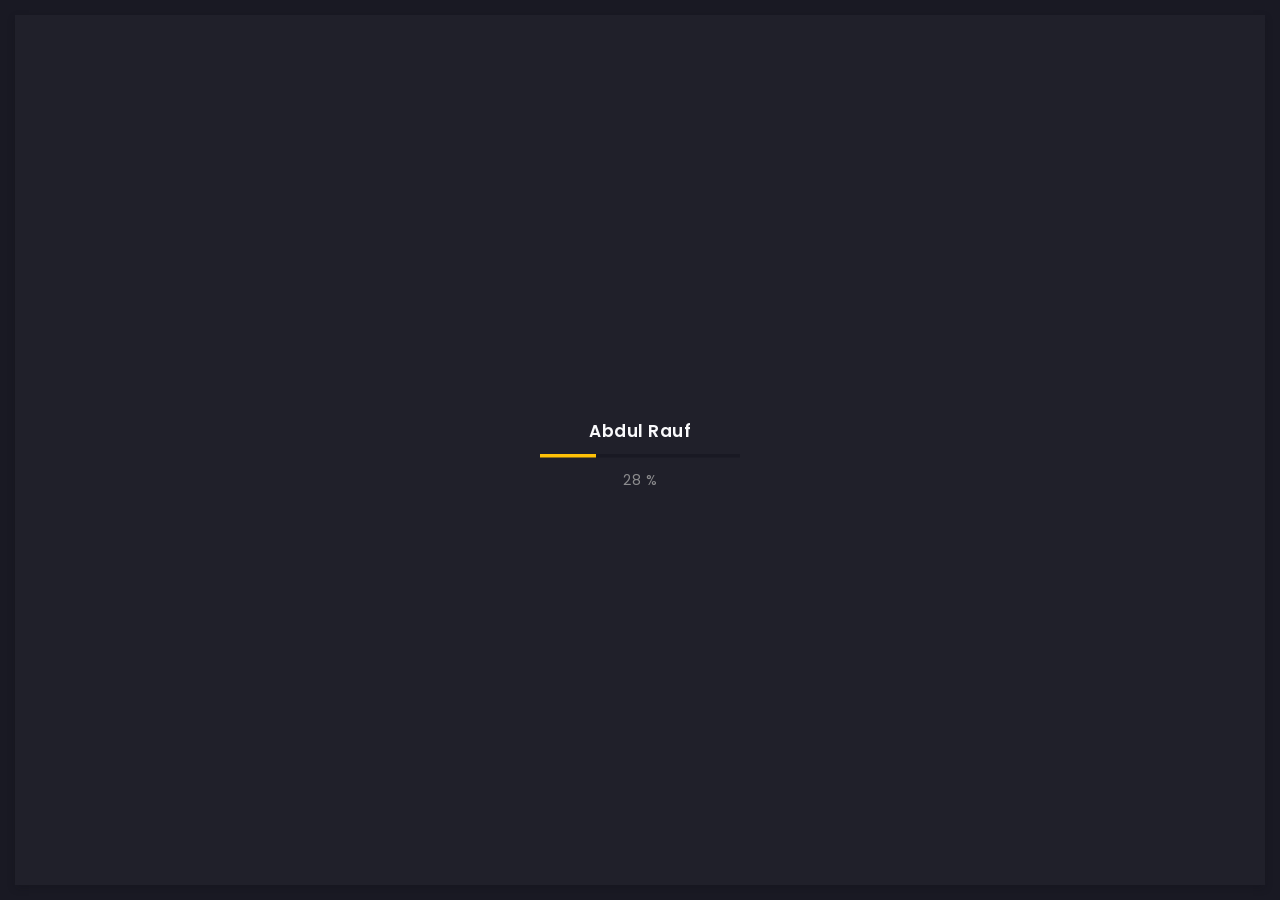
<file: index.html>
<!doctype html>
<html lang="zxx">

<head>
    <!-- Required meta tags -->
    <meta charset="utf-8">
    <meta name="viewport" content="width=device-width, initial-scale=1, shrink-to-fit=no">
    <!-- color of address bar in mobile browser -->
    <meta name="theme-color" content="#2B2B35">
    <!-- favicon  -->
    <link rel="shortcut icon" href="img/mypic.png" type="image/x-icon">
    <!-- bootstrap css -->
    <link rel="stylesheet" href="css/plugins/bootstrap.min.css">
    <!-- font awesome css -->
    <link rel="stylesheet" href="css/plugins/font-awesome.min.css">
    <!-- swiper css -->
    <link rel="stylesheet" href="css/plugins/swiper.min.css">
    <!-- fancybox css -->
    <link rel="stylesheet" href="css/plugins/fancybox.min.css">
    <!-- main css -->
    <link rel="stylesheet" href="css/style.css">

    <title>Abdul Rauf</title>
</head>

<body>

    <!-- app -->
    <div class="art-app art-app-onepage">

        <!-- mobile top bar -->
        <div class="art-mobile-top-bar"></div>

        <!-- app wrapper -->
        <div class="art-app-wrapper">

            <!-- app container end -->
            <div class="art-app-container">

                <!-- info bar -->
                <div class="art-info-bar">

                    <!-- menu bar frame -->
                    <div class="art-info-bar-frame">

                        <!-- info bar header -->
                        <div class="art-info-bar-header">
                            <!-- info bar button -->
                            <div class="art-info-bar-btn">
                                <!-- icon -->
                                <i class="fas fa-ellipsis-v"></i>
                            </div>
                            <!-- info bar button end -->
                        </div>
                        <!-- info bar header end -->

                        <!-- info bar header -->
                        <div class="art-header">
                            <!-- avatar -->
                            <div class="art-avatar">
                                <a data-fancybox="avatar" data-no-swup href="img/face-1.jpg" class="art-avatar-curtain">
                                    <img src="img/face-1.jpg" alt="avatar">
                                    <i class="fas fa-expand"></i>
                                </a>
                                <!-- available -->
                                <div class="art-lamp-light">
                                    <!-- add class 'art-not-available' if not available-->
                                    <div class="art-available-lamp"></div>
                                </div>
                            </div>
                            <!-- avatar end -->
                            <!-- name -->
                            <h5 class="art-name mb-10">Abdul Rauf</h5>
                            <!-- post -->
                            <div class="art-sm-text">MERN Stack Deweloper <br></div>
                        </div>
                        <!-- info bar header end -->

                        <!-- scroll frame -->
                        <div id="scrollbar2" class="art-scroll-frame">

                            <!-- info bar about -->
                            <div class="art-table p-15-15">
                                <!-- about text -->
                                <ul>
                                    <!-- country -->
                                    <li>
                                        <h6>Residence:</h6><span>Pakistan</span>
                                    </li>
                                    <!-- city -->
                                    <li>
                                        <h6>City:</h6><span>Karachi</span>
                                    </li>
                                    <!-- age -->
                                    <li>
                                        <h6>Age:</h6><span>22</span>
                                    </li>
                                </ul>
                            </div>
                            <!-- info bar about end -->

                            <!-- divider -->
                            <div class="art-ls-divider"></div>

                            <!-- language skills -->
                            <div class="art-lang-skills p-30-15">

                                <!-- skill -->
                                <div class="art-lang-skills-item">
                                    <div id="circleprog1" class="art-cirkle-progress"></div>
                                    <!-- title -->
                                    <h6>Sindhi</h6>
                                </div>
                                <!-- skill end -->

                                <!-- skill -->
                                <div class="art-lang-skills-item">
                                    <div id="circleprog2" class="art-cirkle-progress"></div>
                                    <!-- title -->
                                    <h6>English</h6>
                                </div>
                                <!-- skill end -->

                                <!-- skill -->
                                <div class="art-lang-skills-item">
                                    <div id="circleprog3" class="art-cirkle-progress"></div>
                                    <!-- title -->
                                    <h6>Urdu</h6>
                                </div>
                                <!-- skill end -->

                            </div>
                            <!-- language skills end -->

                            <!-- divider -->
                            <div class="art-ls-divider"></div>

                            <!-- hard skills -->
                            <div class="art-hard-skills p-30-15">

                                <!-- skill -->
                                <div class="art-hard-skills-item">
                                    <div class="art-skill-heading">
                                        <!-- title -->
                                        <h6>NODE JS</h6>
                                    </div>
                                    <!-- progressbar frame -->
                                    <div class="art-line-progress">
                                        <!-- progressbar -->
                                        <div id="lineprog1"></div>
                                    </div>
                                    <!-- progressbar frame end -->
                                </div>
                                <!-- skill end -->

                                <!-- skill -->
                                <div class="art-hard-skills-item">
                                    <div class="art-skill-heading">
                                        <!-- title -->
                                        <h6>React JS</h6>
                                    </div>
                                    <!-- progressbar frame -->
                                    <div class="art-line-progress">
                                        <!-- progressbar -->
                                        <div id="lineprog2"></div>
                                    </div>
                                    <!-- progressbar frame end -->
                                </div>
                                <!-- skill end -->

                                <!-- skill -->
                                <div class="art-hard-skills-item">
                                    <div class="art-skill-heading">
                                        <!-- title -->
                                        <h6>Javascript</h6>
                                    </div>
                                    <!-- progressbar frame -->
                                    <div class="art-line-progress">
                                        <!-- progressbar -->
                                        <div id="lineprog3"></div>
                                    </div>
                                    <!-- progressbar frame end -->
                                </div>
                                <!-- skill end -->

                                <!-- skill -->
                                <div class="art-hard-skills-item">
                                    <div class="art-skill-heading">
                                        <!-- title -->
                                        <h6>MongoDB</h6>
                                    </div>
                                    <!-- progressbar frame -->
                                    <div class="art-line-progress">
                                        <!-- progressbar -->
                                        <div id="lineprog4"></div>
                                    </div>
                                    <!-- progressbar frame end -->
                                </div>
                                <!-- skill end -->

                                <!-- skill -->
                                <div class="art-hard-skills-item">
                                    <div class="art-skill-heading">
                                        <!-- title -->
                                        <h6>Express JS</h6>
                                    </div>
                                    <!-- progressbar frame -->
                                    <div class="art-line-progress">
                                        <!-- progressbar -->
                                        <div id="lineprog5"></div>
                                    </div>
                                    <!-- progressbar frame end -->
                                </div>
                                <!-- skill end -->

                            </div>
                            <!-- language skills end -->

                            <!-- divider -->
                            <div class="art-ls-divider"></div>

                            <!-- divider -->
                            <div class="art-ls-divider"></div>

                            <!-- links frame -->
                            <div class="art-links-frame p-15-15">

                                <!-- download cv button -->
                                <a href="files/cv.txt" class="art-link" download data-no-swup>Download cv <i class="fas fa-download"></i></a>

                            </div>
                            <!-- links frame end -->

                        </div>
                        <!-- scroll frame end -->

                        <!-- sidebar social -->
                        <div class="art-ls-social">
                            <!-- social link -->
                            <a href="https://www.linkedin.com/in/abdul-rauf-64a37020a/" target="_blank"><i class="fab fa-linkedin-in"></i></a>
                            <!-- social link -->
                            <a href="https://github.com/Raufnarejo505" target="_blank"><i class="fab fa-github"></i></a>
                            <!-- social link -->
                            <a href="#." target="_blank"><i class="fab fa-twitter"></i></a>
                        </div>
                        <!-- sidebar social end -->

                    </div>
                    <!-- menu bar frame end -->

                </div>
                <!-- info bar end -->

                <!-- content -->
                <div class="art-content">

                    <!-- curtain -->
                    <div class="art-curtain"></div>

                    <!-- top background -->
                    <div class="art-top-bg" style="background-image: url(img/bg.jpg)">
                        <!-- overlay -->
                        <div class="art-top-bg-overlay"></div>
                        <!-- overlay end -->
                    </div>
                    <!-- top background end -->

                    <!-- swup container -->
                    <div class="transition-fade" id="swup">

                        <!-- scroll frame -->
                        <div id="scrollbar" class="art-scroll-frame">

                            <!-- container -->
                            <div class="container-fluid">

                                <!-- row -->
                                <div class="row p-60-0 p-lg-30-0 p-md-15-0">
                                    <!-- col -->
                                    <div class="col-lg-12">

                                        <!-- banner -->
                                        <div class="art-a art-banner" style="background-image: url(img/bg.jpg)">
                                            <!-- banner back -->
                                            <div class="art-banner-back"></div>
                                            <!-- banner dec -->
                                            <div class="art-banner-dec"></div>
                                            <!-- banner overlay -->
                                            <div class="art-banner-overlay">
                                                <!-- main title -->
                                                <div class="art-banner-title">
                                                    <!-- title -->
                                                    <h1 class="mb-15">Passionate MERN-stack developer<br>delivering user-focused solutions.</h1>
                                                    <!-- suptitle -->
                                                    <br><br>
                                                    <div class="art-lg-text art-code mb-25">&lt;<i>code</i>&gt; I build <span class="txt-rotate" data-period="2000" data-rotate='[ "web interfaces.", "full-stack applications.", "REST apis.", "desktop applications." ]'></span>&lt;/<i>code</i>&gt;</div>

                                                </div>
                                                <!-- main title end -->
                                                <!-- photo -->
                                                <!-- <img src="img/face-2.png" class="art-banner-photo" alt="Your Name"> -->
                                            </div>
                                            <!-- banner overlay end -->
                                        </div>
                                        <!-- banner end -->

                                    </div>
                                    <!-- col end -->
                                </div>
                                <!-- row end -->

                                <br>
                            </div>
                            <!-- container end -->


                            <!-- container -->
                            <div id="sevice" class="container-fluid">

                                <!-- row -->
                                <div class="row">

                                    <!-- col -->
                                    <div class="col-lg-12">

                                        <!-- section title -->
                                        <div class="art-section-title">
                                            <!-- title frame -->
                                            <div class="art-title-frame">
                                                <!-- title -->
                                                <h4>My Services</h4>
                                            </div>
                                            <!-- title frame end -->
                                        </div>
                                        <!-- section title end -->

                                    </div>
                                    <!-- col end -->

                                    <!-- col -->
                                    <div class="col-lg-4 col-md-6">

                                        <!-- service -->
                                        <div class="art-a art-service-icon-box">
                                            <!-- service content -->
                                            <div class="art-service-ib-content">
                                                <!-- title -->
                                                <h5 class="mb-15">Web Development</h5>
                                                <!-- text -->
                                                <div class="mb-15">I am a skilled web developer offering end-to-end web development services. With expertise in both front-end and back-end development, I create visually appealing, responsive, and dynamic websites and web
                                                    applications. I specialize in e-commerce website development, custom web application development, and website optimization for search engines. </div>
                                                <!-- button -->
                                                <div class="art-buttons-frame"><a href="https://www.upwork.com/workwith/abdulr497" target="_blank" class="art-link art-color-link art-w-chevron">Order now</a></div>
                                            </div>
                                            <!-- service content end -->
                                        </div>
                                        <!-- service end -->

                                    </div>
                                    <!-- col end -->

                                    <!-- col -->
                                    <div class="col-lg-4 col-md-6">

                                        <!-- service -->
                                        <div class="art-a art-service-icon-box">
                                            <!-- service content -->
                                            <div class="art-service-ib-content">
                                                <!-- title -->
                                                <h5 class="mb-15">API integration</h5>
                                                <!-- text -->
                                                <div class="mb-15">I am a skilled API integration expert offering top-notch services to help businesses streamline their operations and improve their user experiences. I specialize in integrating various APIs, including payment
                                                    gateways, social media, email marketing, and more, with existing web or mobile applications.</div>
                                                <!-- button -->
                                                <div class="art-buttons-frame"><a href="https://www.upwork.com/workwith/abdulr497" target="_blank" class="art-link art-color-link art-w-chevron">Order now</a></div>
                                            </div>
                                            <!-- service content end -->
                                        </div>
                                        <!-- service end -->

                                    </div>
                                    <!-- col end -->

                                    <!-- col -->
                                    <div class="col-lg-4 col-md-6">

                                        <!-- service -->
                                        <div class="art-a art-service-icon-box">
                                            <!-- service content -->
                                            <div class="art-service-ib-content">
                                                <!-- title -->
                                                <h5 class="mb-15">E-commerce solutions</h5>
                                                <!-- text -->
                                                <div class="mb-15">I am an experienced e-commerce solutions provider offering end-to-end services to help businesses establish and grow their online presence. With expertise in popular e-commerce platforms such as Shopify,
                                                    WooCommerce, and Magento, I can create customized solutions tailored to your specific business needs. </div>
                                                <!-- button -->
                                                <div class="art-buttons-frame"><a href="https://www.upwork.com/workwith/abdulr497" target="_blank" class="art-link art-color-link art-w-chevron">Order now</a></div>
                                            </div>
                                            <!-- service content end -->
                                        </div>
                                        <!-- service end -->

                                    </div>
                                    <!-- col end -->

                                    <!-- col -->
                                    <div class="col-lg-4 col-md-6">

                                        <!-- service -->
                                        <div class="art-a art-service-icon-box">
                                            <!-- service content -->
                                            <div class="art-service-ib-content">
                                                <!-- title -->
                                                <h5 class="mb-15">Database management</h5>
                                                <!-- text -->
                                                <div class="mb-15">I am a skilled database management expert offering top-notch services to help businesses manage their data efficiently and effectively. With expertise in popular database management systems such as MySQL,
                                                    Oracle, and SQL Server, I can provide customized solutions tailored to your specific business needs.</div>
                                                <!-- button -->
                                                <div class="art-buttons-frame"><a href="https://www.upwork.com/workwith/abdulr497" target="_blank" class="art-link art-color-link art-w-chevron">Order now</a></div>
                                            </div>
                                            <!-- service content end -->
                                        </div>
                                        <!-- service end -->

                                    </div>
                                    <!-- col end -->

                                    <!-- col -->
                                    <div class="col-lg-4 col-md-6">

                                        <!-- service -->
                                        <div class="art-a art-service-icon-box">
                                            <!-- service content -->
                                            <div class="art-service-ib-content">
                                                <!-- title -->
                                                <h5 class="mb-15">Content Writing</h5>
                                                <!-- text -->
                                                <div class="mb-15">I am a skilled content writer offering high-quality content writing services to businesses and individuals. With a focus on SEO optimization and engaging storytelling, I create content that resonates with
                                                    your audience and drives traffic to your website. </div>
                                                <!-- button -->
                                                <div class="art-buttons-frame"><a href="https://www.upwork.com/workwith/abdulr497" target="_blank" class="art-link art-color-link art-w-chevron">Order now</a></div>
                                            </div>
                                            <!-- service content end -->
                                        </div>
                                        <!-- service end -->

                                    </div>
                                    <!-- col end -->

                                </div>
                                <!-- row end -->

                            </div>
                            <!-- container end -->

                            <!-- container -->
                            <div class="container-fluid">

                                <!-- row -->
                                <div class="row p-0-0">

                                    <!-- col -->
                                    <div class="col-lg-12">

                                        <!-- section title -->
                                        <div class="art-section-title">
                                            <!-- title frame -->
                                            <div class="art-title-frame">
                                                <!-- title -->
                                                <h4>Price Plans</h4>
                                            </div>
                                            <!-- title frame end -->
                                        </div>
                                        <!-- section title end -->

                                    </div>
                                    <!-- col end -->

                                    <!-- col -->
                                    <div class="col-lg-4">

                                        <!-- price -->
                                        <div class="art-a art-price">
                                            <!-- price body -->
                                            <div class="art-price-body">
                                                <h5 class="mb-30">Starter Price</h5>
                                                <!-- price cost -->
                                                <div class="art-price-cost">
                                                    <div class="art-number">FREE<sup>*</sup></div>
                                                </div>
                                                <!-- price cost end -->
                                                <!-- price list -->
                                                <ul class="art-price-list">
                                                    <!-- list item -->
                                                    <li>Ui Design</li>
                                                    <!-- list item -->
                                                    <li>Web Development</li>
                                                    <!-- list item -->
                                                    <li class="art-empty-item">Database Management</li>
                                                    <!-- list item -->
                                                    <li class="art-empty-item">Rest API building</li>
                                                    <!-- list item -->
                                                    <li class="art-empty-item">Application Testing</li>
                                                </ul>
                                                <!-- price list end -->
                                                <!-- button -->
                                                <a href="https://www.upwork.com/workwith/abdulr497" target="_blank" class="art-link art-color-link art-w-chevron">Order now</a>
                                                <div class="art-asterisk"><sup>*</sup>Free only when ordering paid services</div>
                                            </div>
                                            <!-- price body end -->
                                        </div>
                                        <!-- price end -->

                                    </div>
                                    <!-- grid -->

                                    <!-- col -->
                                    <div class="col-lg-4">

                                        <!-- price -->
                                        <div class="art-a art-price art-popular-price">
                                            <!-- price body -->
                                            <div class="art-price-body">
                                                <h5 class="mb-30">Hourly payment</h5>
                                                <!-- price cost -->
                                                <div class="art-price-cost">
                                                    <div class="art-number"><span>$</span>50<span>h</span></div>
                                                </div>
                                                <!-- price cost end -->
                                                <!-- price list -->
                                                <ul class="art-price-list">
                                                    <!-- list item -->
                                                    <li>Ui Design</li>
                                                    <!-- list item -->
                                                    <li>Web Development</li>
                                                    <!-- list item -->
                                                    <li>Database Management</li>
                                                    <!-- list item -->
                                                    <li class="art-empty-item">Rest API building</li>
                                                    <!-- list item -->
                                                    <li class="art-empty-item">Application Testing</li>
                                                </ul>
                                                <!-- price list end -->
                                                <!-- button -->
                                                <a href="https://www.upwork.com/workwith/abdulr497" target="_blank" class="art-link art-color-link art-w-chevron">Order now</a>
                                            </div>
                                            <!-- price body end -->
                                        </div>
                                        <!-- price end -->

                                    </div>
                                    <!-- col end -->

                                    <!-- col -->
                                    <div class="col-lg-4">

                                        <!-- price -->
                                        <div class="art-a art-price">
                                            <!-- price body -->
                                            <div class="art-price-body">
                                                <h5 class="mb-30"> Full time</h5>
                                                <!-- price cost -->
                                                <div class="art-price-cost">
                                                    <div class="art-number"><span>$</span>250<span>m</span></div>
                                                </div>
                                                <!-- price cost end -->
                                                <!-- price list -->
                                                <ul class="art-price-list">
                                                    <!-- list item -->
                                                    <li>Web Design</li>
                                                    <!-- list item -->
                                                    <li>Web Development</li>
                                                    <!-- list item -->
                                                    <li>Database Management</li>
                                                    <!-- list item -->
                                                    <li>Rest API building</li>
                                                    <!-- list item -->
                                                    <li>Application Testing</li>
                                                </ul>
                                                <!-- price list end -->
                                                <!-- button -->
                                                <a href="https://www.upwork.com/workwith/abdulr497" target="_blank" class="art-link art-color-link art-w-chevron">Order now</a>
                                            </div>
                                            <!-- price body end -->
                                        </div>
                                        <!-- price end -->

                                    </div>
                                    <!-- col end -->

                                </div>
                                <!-- row end -->

                            </div>
                            <!-- container end -->

                            <!-- container -->
                            <div class="container-fluid">

                                <!-- row -->
                                <div class="row">

                                    <!-- col -->
                                    <div class="col-lg-12">

                                        <!-- section title -->
                                        <div class="art-section-title">
                                            <!-- title frame -->
                                            <div class="art-title-frame">
                                                <!-- title -->
                                                <h4>Recommendations</h4>
                                            </div>
                                            <!-- title frame end -->
                                        </div>
                                        <!-- section title end -->

                                    </div>
                                    <!-- col end -->

                                    <!-- col -->
                                    <div class="col-lg-12">

                                        <!-- slider container -->
                                        <div class="swiper-container art-testimonial-slider" style="overflow: visible">
                                            <!-- slider wrapper -->
                                            <div class="swiper-wrapper">
                                                <!-- slide -->
                                                <div class="swiper-slide">

                                                    <!-- testimonial -->
                                                    <div class="art-a art-testimonial">
                                                        <!-- testimonial body -->
                                                        <div class="testimonial-body">
                                                            <!-- photo -->
                                                            <img class="art-testimonial-face" src="img/testimonials/face-1.jpg" alt="face">
                                                            <!-- name -->
                                                            <h5>Sumera</h5>
                                                            <!-- <div class="art-el-suptitle mb-15">Template author</div> -->
                                                            <!-- text -->
                                                            <div class="mb-15">I was thrilled with the final product and impressed by the Rauf's professionalism and expertise.</div>
                                                        </div>
                                                        <!-- testimonial body end -->
                                                        <!-- testimonial footer -->
                                                        <div class="art-testimonial-footer">
                                                            <div class="art-left-side">
                                                                <!-- star rate -->
                                                                <ul class="art-star-rate">
                                                                    <li><i class="fas fa-star"></i></li>
                                                                    <li><i class="fas fa-star"></i></li>
                                                                    <li><i class="fas fa-star"></i></li>
                                                                    <li><i class="fas fa-star"></i></li>
                                                                    <li><i class="fas fa-star"></i></li>
                                                                </ul>
                                                                <!-- star rate end -->
                                                            </div>
                                                            <div class="art-right-side">

                                                            </div>
                                                        </div>
                                                        <!-- testimonial footer end -->
                                                    </div>
                                                    <!-- testimonial end -->

                                                </div>
                                                <!-- slide end -->

                                                <!-- slide -->
                                                <div class="swiper-slide">

                                                    <!-- testimonial -->
                                                    <div class="art-a art-testimonial">
                                                        <!-- testimonial body -->
                                                        <div class="testimonial-body">
                                                            <!-- photo -->
                                                            <img class="art-testimonial-face" src="img/testimonials/face-2.jpg" alt="face">
                                                            <!-- name -->
                                                            <h5>Chandni</h5>
                                                            <!-- <div class="art-el-suptitle mb-15">Template author</div> -->
                                                            <!-- text -->
                                                            <div class="mb-15">The MERN stack developer went above and beyond to deliver a flawless application that exceeded our expectations.</div>
                                                        </div>
                                                        <!-- testimonial body end -->
                                                        <!-- testimonial footer -->
                                                        <div class="art-testimonial-footer">
                                                            <div class="art-left-side">
                                                                <!-- star rate -->
                                                                <ul class="art-star-rate">
                                                                    <li><i class="fas fa-star"></i></li>
                                                                    <li><i class="fas fa-star"></i></li>
                                                                    <li><i class="fas fa-star"></i></li>
                                                                    <li><i class="fas fa-star"></i></li>
                                                                    <li class="art-empty-item"><i class="fas fa-star"></i></li>
                                                                </ul>
                                                                <!-- star rate end -->
                                                            </div>
                                                            <div class="art-right-side">

                                                            </div>
                                                        </div>
                                                        <!-- testimonial footer end -->
                                                    </div>
                                                    <!-- testimonial end -->

                                                </div>
                                                <!-- slide end -->

                                                <!-- slide -->
                                                <div class="swiper-slide">

                                                    <!-- testimonial -->
                                                    <div class="art-a art-testimonial">
                                                        <!-- testimonial body -->
                                                        <div class="testimonial-body">
                                                            <!-- photo -->
                                                            <img class="art-testimonial-face" src="img/testimonials/face-3.jpg" alt="face">
                                                            <!-- name -->
                                                            <h5>Ayaz Hussain</h5>
                                                            <!-- <div class="art-el-suptitle mb-15">Template author</div> -->
                                                            <!-- text -->
                                                            <div class="mb-15">We appreciated his flexibility and willingness to adapt to changing requirements throughout the project.</div>
                                                        </div>
                                                        <!-- testimonial body end -->
                                                        <!-- testimonial footer -->
                                                        <div class="art-testimonial-footer">
                                                            <div class="art-left-side">
                                                                <!-- star rate -->
                                                                <ul class="art-star-rate">
                                                                    <li><i class="fas fa-star"></i></li>
                                                                    <li><i class="fas fa-star"></i></li>
                                                                    <li><i class="fas fa-star"></i></li>
                                                                    <li><i class="fas fa-star"></i></li>
                                                                    <li><i class="fas fa-star"></i></li>
                                                                </ul>
                                                                <!-- star rate end -->
                                                            </div>
                                                            <div class="art-right-side">

                                                            </div>
                                                        </div>
                                                        <!-- testimonial footer end -->
                                                    </div>
                                                    <!-- testimonial end -->

                                                </div>
                                                <!-- slide end -->

                                                <!-- slide -->
                                                <div class="swiper-slide">

                                                    <!-- testimonial -->
                                                    <div class="art-a art-testimonial">
                                                        <!-- testimonial body -->
                                                        <div class="testimonial-body">
                                                            <!-- photo -->
                                                            <img class="art-testimonial-face" src="img/testimonials/face-4.jpg" alt="face">
                                                            <!-- name -->
                                                            <h5>Bisham Kumar</h5>
                                                            <!-- <div class="art-el-suptitle mb-15">Template author</div> -->
                                                            <!-- text -->
                                                            <div class="mb-15">Rauf's creativity and innovation were key to the success of our project, and I would definitely work with him again in the future</div>
                                                        </div>
                                                        <!-- testimonial body end -->
                                                        <!-- testimonial footer -->
                                                        <div class="art-testimonial-footer">
                                                            <div class="art-left-side">
                                                                <!-- star rate -->
                                                                <ul class="art-star-rate">
                                                                    <li><i class="fas fa-star"></i></li>
                                                                    <li><i class="fas fa-star"></i></li>
                                                                    <li><i class="fas fa-star"></i></li>
                                                                    <li><i class="fas fa-star"></i></li>
                                                                    <li><i class="fas fa-star"></i></li>
                                                                </ul>
                                                                <!-- star rate end -->
                                                            </div>
                                                            <div class="art-right-side">

                                                            </div>
                                                        </div>
                                                        <!-- testimonial footer end -->
                                                    </div>
                                                    <!-- testimonial end -->

                                                </div>
                                                <!-- slide end -->

                                            </div>
                                            <!-- slider wrapper end -->
                                        </div>
                                        <!-- slider container end -->

                                    </div>
                                    <!-- col end -->

                                    <!-- col -->
                                    <div class="col-lg-12">

                                        <!-- slider navigation -->
                                        <div class="art-slider-navigation">

                                            <!-- left side -->
                                            <div class="art-sn-left">

                                                <!-- slider pagination -->
                                                <div class="swiper-pagination"></div>

                                            </div>
                                            <!-- left side end -->

                                            <!-- right side -->
                                            <div class="art-sn-right">

                                                <!-- slider navigation -->
                                                <div class="art-slider-nav-frame">
                                                    <!-- prev -->
                                                    <div class="art-slider-nav art-testi-swiper-prev"><i class="fas fa-chevron-left"></i></div>
                                                    <!-- next -->
                                                    <div class="art-slider-nav art-testi-swiper-next"><i class="fas fa-chevron-right"></i></div>
                                                </div>
                                                <!-- slider navigation -->

                                            </div>
                                            <!-- right side end -->

                                        </div>
                                        <!-- slider navigation end -->

                                    </div>
                                    <!-- col end -->

                                </div>
                                <!-- row end -->

                            </div>
                            <!-- container end -->

                            <!-- container -->
                            <div class="container-fluid">

                                <!-- row -->
                                <div class="row p-30-0">

                                    <!-- col -->
                                    <div class="col-lg-12">

                                        <!-- section title -->
                                        <div class="art-section-title">
                                            <!-- title frame -->
                                            <div class="art-title-frame">
                                                <!-- title -->
                                                <h4>Projects</h4>
                                            </div>
                                            <!-- title frame end -->
                                            <!-- right frame -->
                                            <div class="art-right-frame">
                                                <!-- filter -->
                                                <div class="art-filter">
                                                    <!-- filter link -->
                                                    <a href="#" data-filter="*" class="art-link art-current">All Categories</a>
                                                    <!-- filter link -->
                                                    <a href="#" data-filter=".webTemplates" class="art-link">Websites</a>
                                                    <!-- filter link -->
                                                    <a href="#" data-filter=".logos" class="art-link">Logos</a>
                                                    <!-- filter link -->
                                                    <a href="#" data-filter=".drawings" class="art-link">Drawings</a>
                                                    <!-- filter link -->
                                                    <a href="#" data-filter=".ui" class="art-link">UI Elements</a>
                                                </div>
                                                <!-- filter end -->
                                            </div>
                                            <!-- right frame end -->
                                        </div>
                                        <!-- section title end -->

                                    </div>
                                    <!-- col end -->

                                    <div class="art-grid art-grid-3-col art-gallery">

                                        <!-- grid item -->
                                        <div class="art-grid-item webTemplates">
                                            <!-- grid item frame -->
                                            <a data-fancybox="gallery" data-no-swup href="img/works/original-size/1.jpg" class="art-a art-portfolio-item-frame art-horizontal">
                                                <!-- img -->
                                                <img src="img/works/thumbnail/1.jpg" alt="item">
                                                <!-- zoom icon -->
                                                <span class="art-item-hover"><i class="fas fa-expand"></i></span>
                                            </a>
                                            <!-- grid item frame end -->
                                            <!-- description -->
                                            <div class="art-item-description">
                                                <!-- title -->
                                                <h5 class="mb-15">Classic Cars</h5>
                                                <!-- button -->
                                                <a href="#." class="art-link art-color-link art-w-chevron">Read more</a>
                                            </div>
                                            <!-- description end -->

                                        </div>
                                        <!-- grid item end -->

                                        <!-- grid item -->
                                        <div class="art-grid-item logos">
                                            <!-- grid item frame -->
                                            <a data-fancybox="gallery" data-no-swup href="img/works/original-size/2.jpg" class="art-a art-portfolio-item-frame art-vertical">
                                                <!-- img -->
                                                <img src="img/works/thumbnail/2.jpg" alt="item">
                                                <!-- zoom icon -->
                                                <span class="art-item-hover"><i class="fas fa-expand"></i></span>
                                            </a>
                                            <!-- grid item frame end -->
                                            <!-- description -->
                                            <div class="art-item-description">
                                                <!-- title -->
                                                <h5 class="mb-15">Architect Website</h5>
                                                <div class="mb-15">Sit amet, consectetur adipisicing elit. Quas, architecto.</div>
                                                <!-- button -->
                                                <a href="#." class="art-link art-color-link art-w-chevron">Read more</a>
                                            </div>
                                            <!-- description end -->

                                        </div>
                                        <!-- grid item end -->

                                        <!-- grid item -->
                                        <div class="art-grid-item drawings">
                                            <!-- grid item frame -->
                                            <a data-fancybox="gallery" data-no-swup href="img/works/original-size/3.jpg" class="art-a art-portfolio-item-frame art-square">
                                                <!-- img -->
                                                <img src="img/works/thumbnail/3.jpg" alt="item">
                                                <!-- zoom icon -->
                                                <span class="art-item-hover"><i class="fas fa-expand"></i></span>
                                            </a>
                                            <!-- grid item frame end -->
                                            <!-- description -->
                                            <div class="art-item-description">
                                                <!-- title -->
                                                <h5 class="mb-15">Paypal Clone</h5>
                                                <div class="mb-15">Sit amet, consectetur adipisicing elit. Quas, architecto.</div>
                                                <!-- button -->
                                                <a href="#." class="art-link art-color-link art-w-chevron">Read more</a>
                                            </div>
                                            <!-- description end -->

                                        </div>
                                        <!-- grid item end -->

                                        <!-- grid item -->
                                        <div class="art-grid-item ui">
                                            <!-- grid item frame -->
                                            <a data-fancybox="gallery" data-no-swup href="img/works/original-size/4.jpg" class="art-a art-portfolio-item-frame art-vertical">
                                                <!-- img -->
                                                <img src="img/works/thumbnail/4.jpg" alt="item">
                                                <!-- zoom icon -->
                                                <span class="art-item-hover"><i class="fas fa-expand"></i></span>
                                            </a>
                                            <!-- grid item frame end -->
                                            <!-- description -->
                                            <div class="art-item-description">
                                                <!-- title -->
                                                <h5 class="mb-15">Business Agency</h5>
                                                <div class="mb-15">Sit amet, consectetur adipisicing elit. Quas, architecto.</div>
                                                <!-- button -->
                                                <a href="#." class="art-link art-color-link art-w-chevron">Read more</a>
                                            </div>
                                            <!-- description end -->

                                        </div>
                                        <!-- grid item end -->

                                        <!-- grid item -->
                                        <div class="art-grid-item webTemplates">
                                            <!-- grid item frame -->
                                            <a data-fancybox="gallery" data-no-swup href="img/works/original-size/5.jpg" class="art-a art-portfolio-item-frame art-square">
                                                <!-- img -->
                                                <img src="img/works/thumbnail/5.jpg" alt="item">
                                                <!-- zoom icon -->
                                                <span class="art-item-hover"><i class="fas fa-expand"></i></span>
                                            </a>
                                            <!-- grid item frame end -->
                                            <!-- description -->
                                            <div class="art-item-description">
                                                <!-- title -->
                                                <h5 class="mb-15">Foods</h5>
                                                <div class="mb-15">Sit amet, consectetur adipisicing elit. Quas, architecto.</div>
                                                <!-- button -->
                                                <a href="#." class="art-link art-color-link art-w-chevron">Read more</a>
                                            </div>
                                            <!-- description end -->

                                        </div>
                                        <!-- grid item end -->

                                        <!-- grid item -->
                                        <div class="art-grid-item logos">
                                            <!-- grid item frame -->
                                            <a data-fancybox="gallery" data-no-swup href="img/works/original-size/6.jpg" class="art-a art-portfolio-item-frame art-vertical">
                                                <!-- img -->
                                                <img src="img/works/thumbnail/6.jpg" alt="item">
                                                <!-- zoom icon -->
                                                <span class="art-item-hover"><i class="fas fa-expand"></i></span>
                                            </a>
                                            <!-- grid item frame end -->
                                            <!-- description -->
                                            <div class="art-item-description">
                                                <!-- title -->
                                                <h5 class="mb-15">The Wine House</h5>
                                                <div class="mb-15">Sit amet, consectetur adipisicing elit. Quas, architecto.</div>
                                                <!-- button -->
                                                <a href="#." class="art-link art-color-link art-w-chevron">Read more</a>
                                            </div>
                                            <!-- description end -->

                                        </div>
                                        <!-- grid item end -->

                                        <!-- grid item -->
                                        <div class="art-grid-item drawings">
                                            <!-- grid item frame -->
                                            <a data-fancybox="gallery" data-no-swup href="img/works/original-size/7.jpg" class="art-a art-portfolio-item-frame art-square">
                                                <!-- img -->
                                                <img src="img/works/thumbnail/7.jpg" alt="item">
                                                <!-- zoom icon -->
                                                <span class="art-item-hover"><i class="fas fa-expand"></i></span>
                                            </a>
                                            <!-- grid item frame end -->
                                            <!-- description -->
                                            <div class="art-item-description">
                                                <!-- title -->
                                                <h5 class="mb-15">Apple Ecomerce</h5>
                                                <div class="mb-15">Sit amet, consectetur adipisicing elit. Quas, architecto.</div>
                                                <!-- button -->
                                                <a href="#." class="art-link art-color-link art-w-chevron">Read more</a>
                                            </div>
                                            <!-- description end -->

                                        </div>
                                        <!-- grid item end -->

                                        <!-- grid item -->
                                        <div class="art-grid-item ui">
                                            <!-- grid item frame -->
                                            <a data-fancybox="gallery" data-no-swup href="img/works/original-size/8.jpg" class="art-a art-portfolio-item-frame art-horizontal">
                                                <!-- img -->
                                                <img src="img/works/thumbnail/8.jpg" alt="item">
                                                <!-- zoom icon -->
                                                <span class="art-item-hover"><i class="fas fa-expand"></i></span>
                                            </a>
                                            <!-- grid item frame end -->
                                            <!-- description -->
                                            <div class="art-item-description">
                                                <!-- title -->
                                                <h5 class="mb-15">The Road</h5>
                                                <!-- button -->
                                                <a href="#." class="art-link art-color-link art-w-chevron">Read more</a>
                                            </div>
                                            <!-- description end -->

                                        </div>
                                        <!-- grid item end -->

                                    </div>

                                </div>
                                <!-- row end -->

                            </div>
                            <!-- container end -->

                            <!-- container -->
                            <div class="container-fluid">

                                <!-- row -->
                                <div class="row">

                                    <!-- col -->
                                    <div class="col-lg-12">

                                        <!-- section title -->
                                        <div class="art-section-title">
                                            <!-- title frame -->
                                            <div class="art-title-frame">
                                                <!-- title -->
                                                <h4>Blog Posts</h4>
                                            </div>
                                            <!-- title frame end -->
                                        </div>
                                        <!-- section title end -->

                                    </div>
                                    <!-- col end -->

                                    <!-- col -->
                                    <div class="col-lg-12">

                                        <!-- slider container -->
                                        <div class="swiper-container art-blog-slider" style="overflow: visible">
                                            <!-- slider wrapper -->
                                            <div class="swiper-wrapper">
                                                <!-- slide -->
                                                <div class="swiper-slide">

                                                    <!-- blog post card -->
                                                    <div class="art-a art-blog-card">
                                                        <!-- post cover -->
                                                        <a href="https://raufnarejo.blogspot.com/2022/04/getting-started-with-mern-as-developer.html" target="_blank" class="art-port-cover">
                                                            <!-- img -->
                                                            <img src="img/blog/1.jpg" alt="blog post">
                                                        </a>
                                                        <!-- post cover end -->
                                                        <!-- post description -->
                                                        <div class="art-post-description">
                                                            <!-- title -->
                                                            <a href="https://raufnarejo.blogspot.com/2022/04/getting-started-with-mern-as-developer.html" target="_blank">
                                                                <h5 class="mb-15">Getting Started with MERN</h5>
                                                            </a>
                                                            <!-- text -->
                                                            <div class="mb-15">Getting Started With MERN As a developer, you’re probably familiar with the LAMP stack—Linux, Apache, MySQL and PHP—open-source components for building</div>
                                                            <!-- link -->
                                                            <a href="https://raufnarejo.blogspot.com/2022/04/getting-started-with-mern-as-developer.html" target="_blank" class="art-link art-color-link art-w-chevron">Read more</a>
                                                        </div>
                                                        <!-- post description end -->
                                                    </div>
                                                    <!-- blog post card end -->

                                                </div>
                                                <!-- slide end -->
                                                <!-- slide -->
                                                <div class="swiper-slide">

                                                    <!-- blog post card -->
                                                    <div class="art-a art-blog-card">
                                                        <!-- post cover -->
                                                        <a href="https://raufnarejo.blogspot.com/2023/04/best-practices-for-mern-stack-developer.html" target="_blank" class="art-port-cover">
                                                            <!-- img -->
                                                            <img src="img/blog/2.jpg" alt="blog post">
                                                        </a>
                                                        <!-- post cover end -->
                                                        <!-- post description -->
                                                        <div class="art-post-description">
                                                            <!-- title -->
                                                            <a href="https://raufnarejo.blogspot.com/2023/04/best-practices-for-mern-stack-developer.html" target="_blank">
                                                                <h5 class="mb-15">Best Practices for MERN Development</h5>
                                                            </a>
                                                            <!-- text -->
                                                            <div class="mb-15">As a MERN (MongoDB, Express, React, Node.js) stack developer, there are several best practices you can follow to ensure that your development process is e</div>
                                                            <!-- link -->
                                                            <a href="https://raufnarejo.blogspot.com/2023/04/best-practices-for-mern-stack-developer.html" target="_blank" class="art-link art-color-link art-w-chevron">Read more</a>
                                                        </div>
                                                        <!-- post description end -->
                                                    </div>
                                                    <!-- blog post card end -->

                                                </div>
                                                <!-- slide end -->
                                                <!-- slide -->
                                                <div class="swiper-slide">

                                                    <!-- blog post card -->
                                                    <div class="art-a art-blog-card">
                                                        <!-- post cover -->
                                                        <a href="https://raufnarejo.blogspot.com/2023/01/mern-vs-other-full-stack-frameworks.html" target="_blank" class="art-port-cover">
                                                            <!-- img -->
                                                            <img src="img/blog/3.jpg" alt="blog post">
                                                        </a>
                                                        <!-- post cover end -->
                                                        <!-- post description -->
                                                        <div class="art-post-description">
                                                            <!-- title -->
                                                            <a href="https://raufnarejo.blogspot.com/2023/01/mern-vs-other-full-stack-frameworks.html" target="_blank">
                                                                <h5 class="mb-15">MERN vs Other Full-Stack Frameworks</h5>
                                                            </a>
                                                            <!-- text -->
                                                            <div class="mb-15">When it comes to full-stack web development, there are several frameworks to choose from, each with its own set of advantages and disadvantages.</div>
                                                            <!-- link -->
                                                            <a href="https://raufnarejo.blogspot.com/2023/01/mern-vs-other-full-stack-frameworks.html" target="_blank" class="art-link art-color-link art-w-chevron">Read more</a>
                                                        </div>
                                                        <!-- post description end -->
                                                    </div>
                                                    <!-- blog post card end -->

                                                </div>
                                                <!-- slide end -->
                                                <!-- slide -->
                                                <div class="swiper-slide">

                                                    <!-- blog post card -->
                                                    <div class="art-a art-blog-card">
                                                        <!-- post cover -->
                                                        <a href="https://raufnarejo.blogspot.com/2023/04/debugging-techniques-for-mern-developers.html" class="art-port-cover">
                                                            <!-- img -->
                                                            <img src="img/blog/4.jpg" alt="blog post">
                                                        </a>
                                                        <!-- post cover end -->
                                                        <!-- post description -->
                                                        <div class="art-post-description">
                                                            <!-- title -->
                                                            <a href="https://raufnarejo.blogspot.com/2023/04/debugging-techniques-for-mern-developers.html">
                                                                <h5 class="mb-15">Debugging Techniques for MERN Developers</h5>
                                                            </a>
                                                            <!-- text -->
                                                            <div class="mb-15"> Debugging is an essential part of the software development process, and MERN developers are no exception. Whether you're developing in MongoDB, Express, React, or Node.js, bugs can arise at any
                                                                time.
                                                            </div>
                                                            <!-- link -->
                                                            <a href="https://raufnarejo.blogspot.com/2023/04/debugging-techniques-for-mern-developers.html" class="art-link art-color-link art-w-chevron">Read more</a>
                                                        </div>
                                                        <!-- post description end -->
                                                    </div>
                                                    <!-- blog post card end -->

                                                </div>
                                                <!-- slide end -->
                                            </div>
                                            <!-- slider wrapper end -->
                                        </div>
                                        <!-- slider container end -->

                                    </div>
                                    <!-- col end -->

                                    <!-- col -->
                                    <div class="col-lg-12">

                                        <!-- slider navigation -->
                                        <div class="art-slider-navigation">

                                            <!-- left side -->
                                            <div class="art-sn-left">

                                                <!-- slider pagination -->
                                                <div class="swiper-pagination"></div>

                                            </div>
                                            <!-- left side end -->

                                            <!-- right side -->
                                            <div class="art-sn-right">

                                                <!-- slider navigation -->
                                                <div class="art-slider-nav-frame">
                                                    <!-- prev -->
                                                    <div class="art-slider-nav art-blog-swiper-prev"><i class="fas fa-chevron-left"></i></div>
                                                    <!-- next -->
                                                    <div class="art-slider-nav art-blog-swiper-next"><i class="fas fa-chevron-right"></i></div>
                                                </div>
                                                <!-- slider navigation -->

                                            </div>
                                            <!-- right side end -->

                                        </div>
                                        <!-- slider navigation end -->

                                    </div>
                                    <!-- col end -->

                                </div>
                                <!-- row end -->

                            </div>
                            <!-- container end -->

                            <!-- container -->
                            <div class="container-fluid">

                                <!-- row -->
                                <div class="row p-30-0">

                                    <!-- col -->
                                    <div class="col-lg-12">

                                        <!-- section title -->
                                        <div class="art-section-title">
                                            <!-- title frame -->
                                            <div class="art-title-frame">
                                                <!-- title -->
                                                <h4>Contact information</h4>
                                            </div>
                                            <!-- title frame end -->
                                        </div>
                                        <!-- section title end -->

                                    </div>
                                    <!-- col end -->
                                    <!-- col -->
                                    <div class="col-lg-4">
                                        <!-- contact card -->
                                        <div class="art-a art-card">
                                            <div class="art-table p-15-15">
                                                <ul>
                                                    <li>
                                                        <h6>Country:</h6><span>Pakistan</span>
                                                    </li>
                                                    <li>
                                                        <h6>City:</h6><span>Karachi</span>
                                                    </li>
                                                </ul>
                                            </div>
                                        </div>
                                        <!-- contact card end -->
                                    </div>
                                    <!-- col end -->
                                    <!-- col -->
                                    <div class="col-lg-4">
                                        <!-- contact card -->
                                        <div class="art-a art-card">
                                            <div class="art-table p-15-15">
                                                <ul>
                                                    <li>
                                                        <h6>Email:</h6><span>arauf.bscsses21@iba-suk.edu.pk</span>
                                                    </li>
                                                    <li>
                                                        <h6>Phone:</h6><span>+92 317-3751029</span>
                                                    </li>
                                                </ul>
                                            </div>
                                        </div>
                                        <!-- contact card end -->
                                    </div>
                                    <!-- col end -->
                                    <!-- col -->
                                    <div class="col-lg-4">

                                    </div>
                                    <!-- col end -->

                                    <!-- col -->
                                    <div class="col-lg-12">

                                        <!-- section title -->
                                        <div class="art-section-title">
                                            <!-- title frame -->
                                            <div class="art-title-frame">
                                                <!-- title -->
                                                <h4>Get in touch</h4>
                                            </div>
                                            <!-- title frame end -->
                                        </div>
                                        <!-- section title end -->

                                        <!-- contact form frame -->
                                        <div class="art-a art-card">

                                            <!-- contact form -->
                                            <form action="https://formsubmit.co/arauf.bscsses21@iba-suk.edu.pk" method="POST" id="form" class="art-contact-form">
                                                <!-- form field -->
                                                <div class="art-form-field">
                                                    <!-- name input -->
                                                    <input id="name" name="name" class="art-input" type="text" placeholder="Name" required>
                                                    <!-- label -->
                                                    <label for="name"><i class="fas fa-user"></i></label>
                                                </div>
                                                <!-- form field end -->
                                                <!-- form field -->
                                                <div class="art-form-field">
                                                    <!-- email input -->
                                                    <input id="email" name="email" class="art-input" type="email" placeholder="Email" required>
                                                    <!-- label -->
                                                    <label for="email"><i class="fas fa-at"></i></label>
                                                </div>
                                                <!-- form field end -->
                                                <!-- form field -->
                                                <div class="art-form-field">
                                                    <!-- message textarea -->
                                                    <textarea id="message" name="text" class="art-input" placeholder="Message" required></textarea>
                                                    <!-- label -->
                                                    <label for="message"><i class="far fa-envelope"></i></label>
                                                </div>
                                                <!-- form field end -->
                                                <!-- button -->
                                                <div class="art-submit-frame">
                                                    <button class="art-btn art-btn-md art-submit" type="submit"><span>Send message</span></button>
                                                    <!-- success -->
                                                    <div class="art-success">Success <i class="fas fa-check"></i></div>
                                                </div>
                                            </form>
                                            <!-- contact form end -->

                                        </div>
                                        <!-- contact form frame end -->

                                    </div>
                                    <!-- col end -->

                                </div>
                                <!-- row end -->

                            </div>
                            <!-- container end -->

                            <!-- container -->
                            <div class="container-fluid">

                                <!-- row -->
                                <div class="row">

                                    <!-- col -->
                                    <div class="col-6 col-lg-3">
                                        <!-- brand -->
                                        <img class="art-brand" src="img/brands/1.png" alt="brand">
                                    </div>
                                    <!-- col end -->

                                    <!-- col -->
                                    <div class="col-6 col-lg-3">
                                        <!-- brand -->
                                        <img class="art-brand" src="img/brands/2.png" alt="brand">
                                    </div>
                                    <!-- col end -->

                                    <!-- col -->
                                    <div class="col-6 col-lg-3">
                                        <!-- brand -->
                                        <img class="art-brand" src="img/brands/3.png" alt="brand">
                                    </div>
                                    <!-- col end -->

                                    <!-- col -->
                                    <div class="col-6 col-lg-3">
                                        <!-- brand -->
                                        <img class="art-brand" src="img/brands/1.png" alt="brand">
                                    </div>
                                    <!-- col end -->

                                </div>
                                <!-- row end -->

                            </div>
                            <!-- container end -->

                            <!-- container -->
                            <div class="container-fluid">

                                <!-- footer -->
                                <footer>
                                    <!-- copyright -->
                                    <div class="art-copy">© 2021 Abdul Rauf</div>
                                    <!-- author ( Please! Do not delete it. You are awesome! :) -->
                                </footer>
                                <!-- footer end -->

                            </div>
                            <!-- container end -->

                        </div>
                        <!-- scroll frame end -->

                    </div>
                    <!-- swup container end -->

                </div>
                <!-- content end -->

            </div>
            <!-- app container end -->

        </div>
        <!-- app wrapper end -->

        <!-- preloader -->
        <div class="art-preloader">
            <!-- preloader content -->
            <div class="art-preloader-content">
                <!-- title -->
                <h4>Abdul Rauf</h4>
                <!-- progressbar -->
                <div id="preloader" class="art-preloader-load"></div>
            </div>
            <!-- preloader content end -->
        </div>
        <!-- preloader end -->

    </div>
    <!-- app end -->
    <div id="swupMenu"></div>

    <!-- jquery js -->
    <script src="js/plugins/jquery.min.js"></script>
    <!-- anime js -->
    <script src="js/plugins/anime.min.js"></script>
    <!-- swiper js -->
    <script src="js/plugins/swiper.min.js"></script>
    <!-- progressbar js -->
    <script src="js/plugins/progressbar.min.js"></script>
    <!-- smooth scrollbar js -->
    <script src="js/plugins/smooth-scrollbar.min.js"></script>
    <!-- overscroll js -->
    <script src="js/plugins/overscroll.min.js"></script>
    <!-- typing js -->
    <script src="js/plugins/typing.min.js"></script>
    <!-- isotope js -->
    <script src="js/plugins/isotope.min.js"></script>
    <!-- fancybox js -->
    <script src="js/plugins/fancybox.min.js"></script>
    <!-- swup js -->
    <script src="js/plugins/swup.min.js"></script>

    <!-- main js -->
    <script src="js/main.js"></script>

</body>

</html>
</file>
<file: css/style.css>
/* -------------------------------------------

Name: 		Abdul Rauf
Version:  1.0
Author:		Nazar Miller (millerDigitalDesign)
Portfolio:  https://themeforest.net/user/millerdigitaldesign/portfolio?ref=MillerDigitalDesign

p.s. I am available for Freelance hire (UI design, web development). mail: miller.themes@gmail.com

------------------------------------------- */


/*--------------------------------------------

1. common
      - fonts
      - text defaults
      - title defaults
      - text config
      - container
      - buttons frame
      - suptitle
      - divider
      - image defaults
      - link defaults
      - table
      - quote
      - list
2. link
3. buttons
4. space
5. app marcup
      - top background
      - preloader
      - scroll frame
      - app
      - mobile top bar
      - info bar
      - content
      - menu bar
      - marcup media queries
6. info bar
      - header
      - name
      - language skills
      - hard skills
      - knowledge
      - info bar links
      - social links
      - progresbar color
7. menu bar
      - main menu
      - language change
      - current page title
8. content
      - section title
      - card
      - banner
      - typing code
      - counters
      - services
      - price
      - testimonials
      - timeline
      - contact form
      - blog
      - pagination
      - brands
      - footer
9. portfolio
      - filter
      - portfolio items
      - touch device querie
      - single project
      - fancybox customization
10. media queries
11. burger button
12. transitions
      - in animation
      - out animation


--------------------------------------------*/


/*
$main-color: #FFC107
$main-color: #f44336;
$main-color: #4CAF50;
$main-color: #64B5F6;
*/


/* ------------------------------

common

------------------------------ */


/* ----- fonts ----- */

@import url("https://fonts.googleapis.com/css2?family=Poppins:ital,wght@0,100;0,200;0,300;0,400;0,500;0,600;0,700;0,800;0,900;1,100;1,200;1,300;1,400;1,500;1,600;1,700;1,800;1,900&display=swap");
@import url("https://fonts.googleapis.com/css2?family=Courier+Prime:ital,wght@0,400;0,700;1,400;1,700&display=swap");

/* ----- text defaults ----- */


/* line 13, ../scss/_common.scss */

body {
    color: #8c8c8e;
    font-size: 12px;
    font-family: "Poppins", sans-serif;
    font-weight: 300;
    letter-spacing: 0.5px;
    font-smooth: subpixel-antialiased;
}


/* ----- title defaults ----- */


/* line 23, ../scss/_common.scss */

h1,
h2,
h3,
h4,
h5,
h6 {
    font-weight: 700;
    color: #fafafc;
    margin-bottom: 0;
    font-family: "Poppins", sans-serif;
}


/* line 35, ../scss/_common.scss */

h1 {
    font-size: 52px;
    font-weight: 800;
}


/* line 40, ../scss/_common.scss */

h4 {
    font-size: 17px;
    font-weight: 600;
}


/* line 45, ../scss/_common.scss */

h5 {
    font-size: 14px;
    font-weight: 600;
}


/* line 50, ../scss/_common.scss */

h6 {
    font-size: 12px;
    font-weight: 400;
}


/* ----- text config ----- */


/* line 55, ../scss/_common.scss */

.art-sm-text {
    font-size: 11px;
}


/* line 59, ../scss/_common.scss */

.art-lg-text {
    font-size: 16px;
}


/* line 63, ../scss/_common.scss */

.art-white {
    color: #fafafc;
}


/* ----- container ----- */


/* line 67, ../scss/_common.scss */

.container-fluid {
    overflow: hidden;
    padding: 0 30px;
    position: relative;
}


/* ----- buttons frame ----- */


/* line 74, ../scss/_common.scss */

.art-buttons-frame a {
    margin-right: 15px;
}


/* ----- suptitle ----- */


/* line 79, ../scss/_common.scss */

.art-el-suptitle {
    margin-top: 5px;
    color: #646466;
    font-style: italic;
    font-size: 11px;
}


/* ----- divider ----- */


/* line 86, ../scss/_common.scss */

.art-ls-divider {
    background: #646466;
    width: 100%;
    height: 1px;
    opacity: 0.3;
}


/* ----- image defaults ----- */


/* line 93, ../scss/_common.scss */

.art-img-default {
    width: 100%;
    -webkit-box-shadow: 0 3px 8px 0 rgba(15, 15, 20, 0.2);
    box-shadow: 0 3px 8px 0 rgba(15, 15, 20, 0.2);
}


/* ----- link defaults ----- */


/* line 99, ../scss/_common.scss */

a {
    text-decoration: none;
    color: #8c8c8e;
}


/* line 103, ../scss/_common.scss */

a:hover {
    text-decoration: none;
    color: #fafafc;
}


/* line 108, ../scss/_common.scss */

a:focus {
    outline: inherit;
}


/* ----- table ----- */


/* line 113, ../scss/_common.scss */

.art-table {
    color: #8c8c8e;
}


/* line 116, ../scss/_common.scss */

.art-table ul {
    padding: 0;
    margin: 0;
}


/* line 120, ../scss/_common.scss */

.art-table ul li {
    list-style-type: none;
    display: -webkit-box;
    display: -ms-flexbox;
    display: flex;
    -webkit-box-pack: justify;
    -ms-flex-pack: justify;
    justify-content: space-between;
    margin-bottom: 5px;
}


/* line 126, ../scss/_common.scss */

.art-table ul li:last-child {
    margin-bottom: 0;
}


/* ----- quote ----- */


/* line 133, ../scss/_common.scss */

blockquote {
    margin-top: 30px;
    margin-bottom: 30px;
    background: #FFC107;
    color: #191923;
    padding: 30px;
    padding-left: 35px;
    font-weight: 400;
    font-style: italic;
    font-size: 14px;
    -webkit-box-shadow: 0 1px 4px 0 rgba(15, 15, 20, 0.1);
    box-shadow: 0 1px 4px 0 rgba(15, 15, 20, 0.1);
    position: relative;
}


/* line 146, ../scss/_common.scss */

blockquote:before {
    position: absolute;
    font-family: "Font Awesome 5 Free";
    font-weight: 900;
    content: "\f10d";
    font-size: 18px;
    opacity: .5;
    top: 5px;
    left: 9px;
    color: #fafafc;
}


/* line 158, ../scss/_common.scss */

blockquote:after {
    position: absolute;
    font-family: "Font Awesome 5 Free";
    font-weight: 900;
    content: "\f10d";
    font-size: 18px;
    opacity: .5;
    bottom: 5px;
    right: 9px;
    color: #fafafc;
    -webkit-transform: rotate(180deg);
    transform: rotate(180deg);
}


/* ----- list ----- */


/* line 172, ../scss/_common.scss */

.art-custom-list {
    padding-left: 25px;
}


/* line 175, ../scss/_common.scss */

.art-custom-list li {
    position: relative;
    list-style-type: none;
    color: #fafafc;
    margin-bottom: 5px;
}


/* line 181, ../scss/_common.scss */

.art-custom-list li:before {
    content: '';
    position: absolute;
    top: 4px;
    left: -25px;
    width: 10px;
    height: 10px;
    border-radius: 50%;
    border: solid 2px #FFC107;
    background: transparent;
    -webkit-box-shadow: 0 3px 8px 0 rgba(15, 15, 20, 0.2);
    box-shadow: 0 3px 8px 0 rgba(15, 15, 20, 0.2);
}


/* ------------------------------

link

------------------------------ */


/* line 200, ../scss/_common.scss */

.art-link {
    position: relative;
    text-transform: uppercase;
    font-size: 10px;
    display: inline-block;
    letter-spacing: 1.5px;
    font-weight: 600;
    margin-right: 15px;
    margin-bottom: 10px;
    color: #8c8c8e;
    -webkit-transition: 0.4s ease-in-out;
    transition: 0.4s ease-in-out;
}


/* line 212, ../scss/_common.scss */

.art-link:hover {
    color: #fafafc;
    text-shadow: 0 0 3px rgba(250, 250, 252, 0.4);
}


/* line 217, ../scss/_common.scss */

.art-link.art-white-link {
    color: #fafafc;
}


/* line 220, ../scss/_common.scss */

.art-link.art-white-link:hover {
    color: #fafafc;
    text-shadow: 0 0 3px rgba(250, 250, 252, 0.4);
    -webkit-transform: translateX(5px);
    transform: translateX(5px);
}


/* line 227, ../scss/_common.scss */

.art-link.art-color-link {
    color: #FFC107;
}


/* line 230, ../scss/_common.scss */

.art-link.art-color-link:hover {
    color: #FFC107;
    text-shadow: 0 0 3px rgba(250, 250, 252, 0.4);
    -webkit-transform: translateX(5px);
    transform: translateX(5px);
}


/* line 237, ../scss/_common.scss */

.art-link.art-w-chevron {
    padding-right: 10px;
}


/* line 239, ../scss/_common.scss */

.art-link.art-w-chevron:after {
    position: absolute;
    font-family: "Font Awesome 5 free";
    content: '\f054';
    font-weight: 900;
    display: inline-block;
    font-style: normal;
    font-variant: normal;
    text-rendering: auto;
    -webkit-font-smoothing: antialiased;
    font-size: 9px;
    top: 0.3px;
    -webkit-transform: translateX(5px);
    transform: translateX(5px);
    -webkit-transition: 0.4s ease-in-out;
    transition: 0.4s ease-in-out;
}


/* line 255, ../scss/_common.scss */

.art-link.art-w-chevron:hover {
    -webkit-transform: translateX(0);
    transform: translateX(0);
}


/* line 258, ../scss/_common.scss */

.art-link.art-w-chevron:hover:after {
    -webkit-transform: translateX(10px);
    transform: translateX(10px);
}


/* line 264, ../scss/_common.scss */

.art-link:last-child {
    margin-bottom: 0;
    margin-right: 0;
}


/* line 269, ../scss/_common.scss */

.art-link i {
    font-size: 9px;
    margin-left: 3px;
}


/* line 274, ../scss/_common.scss */

.art-link.art-left-link {
    padding-left: 10px;
    padding-right: 0;
}


/* line 279, ../scss/_common.scss */

.art-link.art-left-link.art-w-chevron:after {
    content: '\f053';
    left: 0;
    -webkit-transform: translateX(0);
    transform: translateX(0);
}


/* line 286, ../scss/_common.scss */

.art-link.art-left-link.art-w-chevron:hover:after {
    -webkit-transform: translateX(-5px);
    transform: translateX(-5px);
}


/* ------------------------------

button

------------------------------ */


/* line 298, ../scss/_common.scss */

.art-btn {
    text-transform: uppercase;
    -webkit-box-shadow: 0 1px 4px 0 rgba(15, 15, 20, 0.1);
    box-shadow: 0 1px 4px 0 rgba(15, 15, 20, 0.1);
    color: #20202a;
    background: #FFC107;
    letter-spacing: 1.5px;
    font-weight: 600;
    display: -webkit-inline-box;
    display: -ms-inline-flexbox;
    display: inline-flex;
    -webkit-box-pack: center;
    -ms-flex-pack: center;
    justify-content: center;
    -ms-flex-line-pack: center;
    align-content: center;
    border: none;
    -webkit-transition: 0.4s ease-in-out;
    transition: 0.4s ease-in-out;
}


/* line 311, ../scss/_common.scss */

.art-btn span {
    -ms-flex-item-align: center;
    align-self: center;
    -webkit-transition: 0.2s ease-in-out;
    transition: 0.2s ease-in-out;
}


/* line 316, ../scss/_common.scss */

.art-btn.art-btn-md {
    height: 45px;
    font-size: 11px;
    padding: 0 35px;
}


/* line 322, ../scss/_common.scss */

.art-btn.art-btn-sm {
    height: 40px;
    font-size: 11px;
    padding: 0 30px;
}


/* line 328, ../scss/_common.scss */

.art-btn:hover {
    -webkit-transform: translateY(-2px);
    transform: translateY(-2px);
    color: #1e1e28;
}


/* ------------------------------

space

------------------------------ */


/* line 338, ../scss/_common.scss */

.p-30-0 {
    padding-top: 30px;
    padding-bottom: 0;
}


/* line 343, ../scss/_common.scss */

.p-0-30 {
    padding-top: 0;
    padding-bottom: 30px;
}


/* line 348, ../scss/_common.scss */

.p-30-30 {
    padding-top: 30px;
    padding-bottom: 30px;
}


/* line 353, ../scss/_common.scss */

.p-30-15 {
    padding-top: 30px;
    padding-bottom: 15px;
}


/* line 358, ../scss/_common.scss */

.p-15-15 {
    padding-top: 15px;
    padding-bottom: 15px;
}


/* line 363, ../scss/_common.scss */

.p-15-0 {
    padding-top: 15px;
    padding-bottom: 0;
}


/* line 368, ../scss/_common.scss */

.p-60-0 {
    padding-top: 60px;
    padding-bottom: 0;
}


/* line 373, ../scss/_common.scss */

.p-230-0 {
    padding-top: 230px;
    padding-bottom: 0;
}


/* line 378, ../scss/_common.scss */

.mb-10 {
    margin-bottom: 10px;
}


/* line 382, ../scss/_common.scss */

.mb-15 {
    margin-bottom: 15px;
}


/* line 386, ../scss/_common.scss */

.mb-25 {
    margin-bottom: 25px;
}


/* line 390, ../scss/_common.scss */

.mb-30 {
    margin-bottom: 25px;
}

@media (max-width: 1400px) {
    /* line 395, ../scss/_common.scss */
    .p-lg-30-0 {
        padding-top: 30px;
        padding-bottom: 0;
    }
}

@media (max-width: 920px) {
    /* line 402, ../scss/_common.scss */
    .p-md-15-0 {
        padding-top: 15px;
        padding-bottom: 0;
    }
}


/* ------------------------------

app marcup

------------------------------ */


/* ----- top background ----- */


/* line 7, ../scss/_markup.scss */

.art-top-bg {
    overflow: hidden;
    position: absolute;
    width: 100%;
    top: 0;
    background-position: center;
    height: 400px;
    background-size: cover;
}


/* line 16, ../scss/_markup.scss */

.art-top-bg .art-top-bg-overlay {
    position: relative;
    height: 100%;
    width: 100%;
    background-image: -webkit-gradient(linear, left top, left bottom, from(rgba(30, 30, 40, 0.93)), color-stop(70%, rgba(30, 30, 40, 0.96)), color-stop(80%, rgba(30, 30, 40, 0.99)), to(#1e1e28));
    background-image: linear-gradient(180deg, rgba(30, 30, 40, 0.93) 0%, rgba(30, 30, 40, 0.96) 70%, rgba(30, 30, 40, 0.99) 80%, #1e1e28 100%);
}


/* ----- preloader ----- */


/* line 24, ../scss/_markup.scss */

.art-preloader {
    margin: 15px;
    position: absolute;
    top: 0;
    left: 0;
    width: calc(100vw - 30px);
    height: calc(100vh - 30px);
    background: #20202a;
    z-index: 999999;
    display: -webkit-box;
    display: -ms-flexbox;
    display: flex;
    -webkit-box-align: center;
    -ms-flex-align: center;
    align-items: center;
    -webkit-box-pack: center;
    -ms-flex-pack: center;
    justify-content: center;
}


/* line 37, ../scss/_markup.scss */

.art-preloader .art-preloader-content {
    margin-bottom: 15px;
    text-align: center;
}


/* line 41, ../scss/_markup.scss */

.art-preloader .art-preloader-content .art-preloader-load {
    margin-top: 5px;
    width: 200px;
}


/* line 45, ../scss/_markup.scss */

.art-preloader .art-preloader-content .art-preloader-load .progressbar-text {
    position: relative;
    font-size: 14px;
    font-weight: 400 !important;
    color: #8c8c8e !important;
    height: 300px;
    line-height: 350px;
}


/* line 58, ../scss/_markup.scss */

.art-preloader-load path:first-child {
    stroke: #191923;
}


/* line 61, ../scss/_markup.scss */

.art-preloader-load path:last-child {
    stroke: #FFC107;
}


/* ----- scroll frame ----- */


/* line 67, ../scss/_markup.scss */

.art-scroll-frame {
    width: 100%;
    height: calc(100vh - 30px);
}


/* line 72, ../scss/_markup.scss */

.scrollbar-track {
    visibility: hidden;
    opacity: 0;
    pointer-events: none;
}


/* ----- app ----- */


/* line 78, ../scss/_markup.scss */

.art-app {
    padding: 15px;
    background: #191923;
    width: 100vw;
    height: 100%;
    position: relative;
    overflow: hidden;
    /* ----- mobile top bar ----- */
}


/* line 86, ../scss/_markup.scss */

.art-app * {
    scrollbar-width: none;
}


/* line 90, ../scss/_markup.scss */

.art-app ::-webkit-scrollbar {
    display: none;
}


/* line 94, ../scss/_markup.scss */

.art-app .art-mobile-top-bar {
    position: fixed;
    z-index: 99;
    width: 100%;
    height: 70px;
    background: #20202a;
    -webkit-box-shadow: 0 3px 8px 0 rgba(15, 15, 20, 0.2);
    box-shadow: 0 3px 8px 0 rgba(15, 15, 20, 0.2);
    padding: 0 30px;
    display: none;
    -webkit-box-pack: justify;
    -ms-flex-pack: justify;
    justify-content: space-between;
    -webkit-box-align: center;
    -ms-flex-align: center;
    align-items: center;
}


/* line 107, ../scss/_markup.scss */

.art-app .art-app-wrapper {
    max-width: 1440px;
    margin-left: auto;
    margin-right: auto;
    background: #1e1e28;
    background-size: cover;
    width: 100%;
    height: 100%;
    position: relative;
    overflow: hidden;
    -webkit-box-shadow: 0 3px 8px 0 rgba(15, 15, 20, 0.2);
    box-shadow: 0 3px 8px 0 rgba(15, 15, 20, 0.2);
}


/* line 119, ../scss/_markup.scss */

.art-app .art-app-wrapper .art-app-container {
    position: relative;
    display: -webkit-box;
    display: -ms-flexbox;
    display: flex;
    -ms-flex-wrap: nowrap;
    flex-wrap: nowrap;
    /* ----- info bar ----- */
    /* ----- content ----- */
    /* ----- menu bar ----- */
}


/* line 124, ../scss/_markup.scss */

.art-app .art-app-wrapper .art-app-container .art-info-bar {
    background: #20202a;
    width: 290px;
    min-width: 290px;
    height: calc(100vh - 30px);
    position: relative;
    z-index: 999;
    -webkit-box-shadow: 0 3px 8px 0 rgba(15, 15, 20, 0.2);
    box-shadow: 0 3px 8px 0 rgba(15, 15, 20, 0.2);
    -webkit-transition: 0.55s ease-in-out;
    transition: 0.55s ease-in-out;
}


/* line 134, ../scss/_markup.scss */

.art-app .art-app-wrapper .art-app-container .art-info-bar .art-info-bar-frame {
    padding: 0 15px;
}


/* line 137, ../scss/_markup.scss */

.art-app .art-app-wrapper .art-app-container .art-info-bar .art-info-bar-frame .art-info-bar-header {
    width: 100%;
    height: 70px;
    -webkit-box-pack: start;
    -ms-flex-pack: start;
    justify-content: flex-start;
    -webkit-box-align: center;
    -ms-flex-align: center;
    align-items: center;
    position: absolute;
    left: 0;
    top: 0;
    z-index: 999999999999;
    display: none;
}


/* line 148, ../scss/_markup.scss */

.art-app .art-app-wrapper .art-app-container .art-info-bar .art-info-bar-frame .art-info-bar-header .art-info-bar-btn {
    margin-left: auto;
    pointer-events: all;
    font-size: 14px;
    padding: 30px;
}


/* line 154, ../scss/_markup.scss */

.art-app .art-app-wrapper .art-app-container .art-info-bar .art-info-bar-frame .art-info-bar-header .art-info-bar-btn.art-disabled {
    opacity: 0;
    pointer-events: none;
}


/* line 162, ../scss/_markup.scss */

.art-app .art-app-wrapper .art-app-container .art-info-bar .art-info-bar-frame .art-scroll-frame .scroll-content {
    padding: 240px 0 50px;
}


/* line 169, ../scss/_markup.scss */

.art-app .art-app-wrapper .art-app-container .art-content {
    position: relative;
    overflow: hidden;
    width: 100vw;
    height: calc(100vh - 30px);
    padding-right: 80px;
    -webkit-transition: 0.55s ease-in-out;
    transition: 0.55s ease-in-out;
}


/* line 177, ../scss/_markup.scss */

.art-app .art-app-wrapper .art-app-container .art-content .art-curtain {
    background: rgba(30, 30, 40, 0.88);
    position: absolute;
    z-index: 9;
    left: 0;
    width: 100%;
    height: 100%;
    pointer-events: none;
    opacity: 0;
    -webkit-transition: 0.55s ease-in-out;
    transition: 0.55s ease-in-out;
}


/* line 189, ../scss/_markup.scss */

.art-app .art-app-wrapper .art-app-container .art-content.art-active {
    -webkit-transform: translateX(-150px);
    transform: translateX(-150px);
}


/* line 192, ../scss/_markup.scss */

.art-app .art-app-wrapper .art-app-container .art-content.art-active .art-curtain {
    pointer-events: all;
    opacity: 0.7;
}


/* line 199, ../scss/_markup.scss */

.art-app .art-app-wrapper .art-app-container .art-menu-bar {
    background: #20202a;
    width: 230px;
    height: calc(100vh - 30px);
    position: absolute;
    z-index: 99;
    right: -150px;
    top: 0;
    bottom: 0;
    -webkit-box-shadow: 0 3px 8px 0 rgba(15, 15, 20, 0.2);
    box-shadow: 0 3px 8px 0 rgba(15, 15, 20, 0.2);
    -webkit-transition: 0.55s ease-in-out;
    transition: 0.55s ease-in-out;
}


/* line 211, ../scss/_markup.scss */

.art-app .art-app-wrapper .art-app-container .art-menu-bar .art-menu-bar-frame {
    position: relative;
}


/* line 214, ../scss/_markup.scss */

.art-app .art-app-wrapper .art-app-container .art-menu-bar .art-menu-bar-frame .art-menu-bar-header {
    width: 100%;
    height: 70px;
    display: -webkit-box;
    display: -ms-flexbox;
    display: flex;
    -webkit-box-pack: start;
    -ms-flex-pack: start;
    justify-content: flex-start;
    -webkit-box-align: center;
    -ms-flex-align: center;
    align-items: center;
    position: absolute;
    top: 0;
    left: 0;
    z-index: 9;
    -webkit-box-shadow: 0 1px 4px 0 rgba(15, 15, 20, 0.1);
    box-shadow: 0 1px 4px 0 rgba(15, 15, 20, 0.1);
    background: linear-gradient(159deg, rgba(37, 37, 50, 0.98) 0%, rgba(35, 35, 45, 0.98) 100%);
}


/* line 227, ../scss/_markup.scss */

.art-app .art-app-wrapper .art-app-container .art-menu-bar .art-menu-bar-frame .art-menu-bar-header .art-menu-bar-btn {
    pointer-events: all;
}


/* line 230, ../scss/_markup.scss */

.art-app .art-app-wrapper .art-app-container .art-menu-bar .art-menu-bar-frame .art-menu-bar-header .art-menu-bar-btn.art-disabled {
    opacity: 0;
    pointer-events: none;
}


/* line 238, ../scss/_markup.scss */

.art-app .art-app-wrapper .art-app-container .art-menu-bar.art-active {
    -webkit-transform: translateX(-150px);
    transform: translateX(-150px);
}


/* ------------------------------

app marcup (after 920px)

------------------------------ */

@media (max-width: 920px) {
    /* ----- container ----- */
    /* line 252, ../scss/_markup.scss */
    .container-fluid {
        padding-left: 15px;
        padding-right: 15px;
    }
    /* ----- preloader ----- */
    /* line 257, ../scss/_markup.scss */
    .art-preloader {
        margin: 0;
        width: 100vw;
        height: 100vh;
    }
    /* ----- scroll frame ----- */
    /* line 263, ../scss/_markup.scss */
    .art-scroll-frame {
        height: 100vh;
    }
    /* line 267, ../scss/_markup.scss */
    .art-app {
        padding: 0;
        /* ----- mobile top bar ----- */
    }
    /* line 270, ../scss/_markup.scss */
    .art-app .art-mobile-top-bar {
        display: -webkit-box;
        display: -ms-flexbox;
        display: flex;
    }
    /* line 274, ../scss/_markup.scss */
    .art-app .art-app-wrapper {
        border-radius: 0;
        height: 100vh;
    }
    /* line 278, ../scss/_markup.scss */
    .art-app .art-app-wrapper .art-app-container {
        width: 100%;
        /* ----- info bar ----- */
        /* ----- content ----- */
        /* ----- menu bar ----- */
    }
    /* line 281, ../scss/_markup.scss */
    .art-app .art-app-wrapper .art-app-container .art-info-bar {
        position: absolute;
        left: -290px;
        width: 290px;
        height: 100vh;
    }
    /* line 287, ../scss/_markup.scss */
    .art-app .art-app-wrapper .art-app-container .art-info-bar.art-active {
        -webkit-transform: translateX(290px);
        transform: translateX(290px);
    }
    /* line 292, ../scss/_markup.scss */
    .art-app .art-app-wrapper .art-app-container .art-info-bar .art-info-bar-frame .art-info-bar-header {
        display: -webkit-box;
        display: -ms-flexbox;
        display: flex;
    }
    /* line 295, ../scss/_markup.scss */
    .art-app .art-app-wrapper .art-app-container .art-info-bar .art-info-bar-frame .art-info-bar-header .art-info-bar-btn {
        -webkit-transform: translateX(70px);
        transform: translateX(70px);
        -webkit-transition: 0.4s ease-in-out;
        transition: 0.4s ease-in-out;
    }
    /* line 304, ../scss/_markup.scss */
    .art-app .art-app-wrapper .art-app-container .art-info-bar.art-active .art-info-bar-frame .art-info-bar-btn {
        -webkit-transform: translateX(0);
        transform: translateX(0);
    }
    /* line 311, ../scss/_markup.scss */
    .art-app .art-app-wrapper .art-app-container .art-content {
        position: relative;
        width: 100vw;
        height: 100vh;
        padding-right: 0;
        padding-top: 70px;
    }
    /* line 318, ../scss/_markup.scss */
    .art-app .art-app-wrapper .art-app-container .art-content .art-scroll-frame {
        height: calc(100vh - 70px);
    }
    /* line 322, ../scss/_markup.scss */
    .art-app .art-app-wrapper .art-app-container .art-content.art-active {
        -webkit-transform: none;
        transform: none;
    }
    /* line 325, ../scss/_markup.scss */
    .art-app .art-app-wrapper .art-app-container .art-content.art-active .art-curtain {
        pointer-events: all;
        opacity: 1;
    }
    /* line 332, ../scss/_markup.scss */
    .art-app .art-app-wrapper .art-app-container .art-menu-bar {
        position: absolute;
        right: -230px;
        width: 230px;
        height: 100vh;
    }
    /* line 338, ../scss/_markup.scss */
    .art-app .art-app-wrapper .art-app-container .art-menu-bar.art-active {
        -webkit-transform: translateX(-230px);
        transform: translateX(-230px);
    }
    /* line 342, ../scss/_markup.scss */
    .art-app .art-app-wrapper .art-app-container .art-menu-bar .art-menu-bar-btn {
        -webkit-transform: translateX(-80px);
        transform: translateX(-80px);
        -webkit-transition: 0.4s ease-in-out;
        transition: 0.4s ease-in-out;
    }
    /* line 348, ../scss/_markup.scss */
    .art-app .art-app-wrapper .art-app-container .art-menu-bar.art-active .art-menu-bar-btn {
        -webkit-transform: translateX(0);
        transform: translateX(0);
    }
}


/* ------------------------------

app marcup (after 290px)

------------------------------ */

@media (max-width: 290px) {
    /* line 363, ../scss/_markup.scss */
    .art-app {
        /* ----- info bar ----- */
    }
    /* line 365, ../scss/_markup.scss */
    .art-app .art-info-bar {
        width: 100vw;
    }
}


/* ------------------------------

app marcup (after 230px)

------------------------------ */

@media (max-width: 230px) {
    /* line 376, ../scss/_markup.scss */
    .art-app {
        /* ----- menu bar ----- */
    }
    /* line 378, ../scss/_markup.scss */
    .art-app .art-menu-bar {
        width: 100vw;
    }
}


/* line 387, ../scss/_markup.scss */

.art-app-onepage .art-app-wrapper .art-app-container .art-content {
    padding-right: 0;
}


/* ------------------------------

info bar

------------------------------ */


/* line 7, ../scss/_info-bar.scss */

.art-info-bar {
    padding: 0 15px;
    /* ----- header ----- */
    /* ----- name ----- */
    /* ----- language skills ----- */
    /* ----- hard skills ----- */
    /* ----- knowledge ----- */
    /* ----- info bar links ----- */
    /* ----- social links ----- */
}


/* line 10, ../scss/_info-bar.scss */

.art-info-bar .art-header {
    position: absolute;
    left: 0;
    top: 0;
    z-index: 99999;
    width: 100%;
    padding: 30px;
    height: 235px;
    background: linear-gradient(159deg, rgba(37, 37, 50, 0.98) 0%, rgba(35, 35, 45, 0.98) 100%);
    text-align: center;
    -webkit-box-shadow: 0 1px 4px 0 rgba(15, 15, 20, 0.1);
    box-shadow: 0 1px 4px 0 rgba(15, 15, 20, 0.1);
}


/* line 22, ../scss/_info-bar.scss */

.art-info-bar .art-header .art-avatar {
    width: 90px;
    height: 90px;
    margin: 0 auto;
    border-radius: 50%;
    position: relative;
    margin-bottom: 15px;
}


/* line 30, ../scss/_info-bar.scss */

.art-info-bar .art-header .art-avatar .art-avatar-curtain {
    position: relative;
    width: 100%;
    height: 100%;
    border-radius: 50%;
    display: -webkit-box;
    display: -ms-flexbox;
    display: flex;
    -webkit-box-pack: center;
    -ms-flex-pack: center;
    justify-content: center;
    outline: inherit;
    -webkit-transition: 0.2s ease-in-out;
    transition: 0.2s ease-in-out;
    z-index: 0;
}


/* line 41, ../scss/_info-bar.scss */

.art-info-bar .art-header .art-avatar .art-avatar-curtain i {
    background: linear-gradient(159deg, rgba(45, 45, 58, 0.88) 0%, rgba(43, 43, 53, 0.88) 100%);
    width: 30px;
    height: 30px;
    text-align: center;
    -ms-flex-item-align: center;
    align-self: center;
    font-weight: 700;
    font-size: 11px;
    line-height: 30px;
    color: #fafafc;
    border-radius: 50%;
    opacity: 0;
    z-index: 1;
    -webkit-transition: 0.4s ease-in-out;
    transition: 0.4s ease-in-out;
}


/* line 57, ../scss/_info-bar.scss */

.art-info-bar .art-header .art-avatar .art-avatar-curtain img {
    position: absolute;
    width: 100%;
    height: 100%;
    -o-object-fit: cover;
    object-fit: cover;
    border-radius: 50%;
    z-index: 0;
}


/* line 66, ../scss/_info-bar.scss */

.art-info-bar .art-header .art-avatar .art-avatar-curtain:hover {
    opacity: 1;
    -webkit-transition: 0.2s ease-in-out;
    transition: 0.2s ease-in-out;
    outline: inherit;
}


/* line 71, ../scss/_info-bar.scss */

.art-info-bar .art-header .art-avatar .art-avatar-curtain:hover i {
    opacity: .7;
}


/* line 74, ../scss/_info-bar.scss */

.art-info-bar .art-header .art-avatar .art-avatar-curtain:hover i:hover {
    opacity: 1;
    -webkit-transform: scale(1.07);
    transform: scale(1.07);
}


/* line 82, ../scss/_info-bar.scss */

.art-info-bar .art-header .art-avatar .art-lamp-light {
    z-index: 2;
}


/* line 85, ../scss/_info-bar.scss */

.art-info-bar .art-header .art-avatar .art-lamp-light:before {
    content: '';
    position: absolute;
    bottom: -1px;
    right: 1px;
    background: #fafafc;
    height: 23px;
    width: 23px;
    border-radius: 50%;
    -webkit-animation: puls 1s infinite;
    animation: puls 1s infinite;
}

@-webkit-keyframes puls {
    0% {
        -webkit-transform: scale(0.6);
        transform: scale(0.6);
        opacity: 1;
    }
    100% {
        -webkit-transform: scale(1);
        transform: scale(1);
        opacity: 0;
    }
}

@keyframes puls {
    0% {
        -webkit-transform: scale(0.6);
        transform: scale(0.6);
        opacity: 1;
    }
    100% {
        -webkit-transform: scale(1);
        transform: scale(1);
        opacity: 0;
    }
}


/* line 108, ../scss/_info-bar.scss */

.art-info-bar .art-header .art-avatar .art-lamp-light .art-available-lamp {
    position: absolute;
    bottom: 3px;
    right: 5px;
    height: 15px;
    width: 15px;
    background: #FFC107;
    border-radius: 50%;
    z-index: 0;
    -webkit-transition: 0.4s ease-in-out;
    transition: 0.4s ease-in-out;
}


/* line 119, ../scss/_info-bar.scss */

.art-info-bar .art-header .art-avatar .art-lamp-light .art-available-lamp:after {
    position: relative;
    content: 'I am available for freelance hire';
    width: 115px;
    display: block;
    padding: 5px 10px;
    top: -10px;
    left: 28px;
    font-size: 10px;
    font-weight: 200;
    color: #8c8c8e;
    -webkit-box-shadow: 0 1px 4px 0 rgba(15, 15, 20, 0.1);
    box-shadow: 0 1px 4px 0 rgba(15, 15, 20, 0.1);
    background: #191923;
    opacity: 0;
    pointer-events: none;
    -webkit-transform: translateX(20px);
    transform: translateX(20px);
    -webkit-transition: 0.4s ease-in-out;
    transition: 0.4s ease-in-out;
    text-align: left;
}


/* line 140, ../scss/_info-bar.scss */

.art-info-bar .art-header .art-avatar .art-lamp-light .art-available-lamp:before {
    content: '';
    position: absolute;
    height: 5px;
    width: 5px;
    right: -15px;
    top: 5px;
    opacity: 0;
    background: #191923;
    pointer-events: none;
    -webkit-transform: translateX(20px) rotate(45deg);
    transform: translateX(20px) rotate(45deg);
    -webkit-transition: 0.4s ease-in-out;
    transition: 0.4s ease-in-out;
    z-index: 99;
}


/* line 155, ../scss/_info-bar.scss */

.art-info-bar .art-header .art-avatar .art-lamp-light .art-available-lamp:hover {
    -webkit-transform: scale(1);
    transform: scale(1);
}


/* line 158, ../scss/_info-bar.scss */

.art-info-bar .art-header .art-avatar .art-lamp-light .art-available-lamp:hover:after {
    opacity: 1;
    -webkit-transform: translateX(0);
    transform: translateX(0);
}


/* line 163, ../scss/_info-bar.scss */

.art-info-bar .art-header .art-avatar .art-lamp-light .art-available-lamp:hover:before {
    opacity: 1;
    -webkit-transform: translateX(0) rotate(45deg);
    transform: translateX(0) rotate(45deg);
}


/* line 171, ../scss/_info-bar.scss */

.art-info-bar .art-header .art-avatar .art-lamp-light.art-not-available:before {
    opacity: 0;
    -webkit-animation: none;
    animation: none;
}


/* line 176, ../scss/_info-bar.scss */

.art-info-bar .art-header .art-avatar .art-lamp-light.art-not-available .art-available-lamp {
    background: red;
}


/* line 179, ../scss/_info-bar.scss */

.art-info-bar .art-header .art-avatar .art-lamp-light.art-not-available .art-available-lamp:after {
    content: "Sorry I'm busy today";
}


/* line 188, ../scss/_info-bar.scss */

.art-info-bar .art-name {
    color: #fafafc;
    -webkit-transition: 0.4s ease-in-out;
    transition: 0.4s ease-in-out;
}


/* line 192, ../scss/_info-bar.scss */

.art-info-bar .art-name a {
    color: #fafafc;
    -webkit-transition: 0.4s ease-in-out;
    transition: 0.4s ease-in-out;
}


/* line 199, ../scss/_info-bar.scss */

.art-info-bar .art-name:hover a {
    color: #FFC107;
}


/* line 205, ../scss/_info-bar.scss */

.art-info-bar .art-lang-skills {
    display: -webkit-box;
    display: -ms-flexbox;
    display: flex;
    -ms-flex-wrap: wrap;
    flex-wrap: wrap;
    -webkit-box-pack: justify;
    -ms-flex-pack: justify;
    justify-content: space-between;
}


/* line 210, ../scss/_info-bar.scss */

.art-info-bar .art-lang-skills .art-lang-skills-item {
    width: 33.33333%;
    text-align: center;
    margin-bottom: 15px;
}


/* line 215, ../scss/_info-bar.scss */

.art-info-bar .art-lang-skills .art-lang-skills-item .art-cirkle-progress {
    width: 65%;
    margin: 0 auto 15px;
}


/* line 219, ../scss/_info-bar.scss */

.art-info-bar .art-lang-skills .art-lang-skills-item .art-cirkle-progress .progressbar-text {
    font-size: 11px;
    color: #8c8c8e !important;
    position: relative;
    left: 45% !important;
}


/* line 225, ../scss/_info-bar.scss */

.art-info-bar .art-lang-skills .art-lang-skills-item .art-cirkle-progress .progressbar-text:after {
    content: '%';
    position: absolute;
    right: -7px;
}


/* line 236, ../scss/_info-bar.scss */

.art-info-bar .art-hard-skills .art-hard-skills-item {
    margin-bottom: 15px;
    position: relative;
}


/* line 240, ../scss/_info-bar.scss */

.art-info-bar .art-hard-skills .art-hard-skills-item .art-skill-heading {
    display: -webkit-box;
    display: -ms-flexbox;
    display: flex;
    -webkit-box-pack: justify;
    -ms-flex-pack: justify;
    justify-content: space-between;
}


/* line 245, ../scss/_info-bar.scss */

.art-info-bar .art-hard-skills .art-hard-skills-item .art-line-progress {
    width: 100%;
}


/* line 248, ../scss/_info-bar.scss */

.art-info-bar .art-hard-skills .art-hard-skills-item .art-line-progress .progressbar-text {
    width: 100%;
    text-align: right;
    top: -6px !important;
    font-size: 11px;
    color: #8c8c8e !important;
}


/* line 259, ../scss/_info-bar.scss */

.art-info-bar .art-knowledge-list {
    padding-left: 0;
}


/* line 262, ../scss/_info-bar.scss */

.art-info-bar .art-knowledge-list li {
    list-style-type: none;
    margin-bottom: 5px;
    color: #8c8c8e;
}


/* line 267, ../scss/_info-bar.scss */

.art-info-bar .art-knowledge-list li:last-child {
    margin-bottom: 0;
}


/* line 271, ../scss/_info-bar.scss */

.art-info-bar .art-knowledge-list li:before {
    font-family: "Font Awesome 5 Free";
    font-weight: 900;
    content: "\f00c";
    margin-right: 5px;
    font-size: 9px;
    color: #FFC107;
    margin-right: 10px;
}


/* line 283, ../scss/_info-bar.scss */

.art-info-bar .art-links-frame {
    display: -webkit-box;
    display: -ms-flexbox;
    display: flex;
    -webkit-box-pack: justify;
    -ms-flex-pack: justify;
    justify-content: space-between;
    -webkit-box-orient: vertical;
    -webkit-box-direction: normal;
    -ms-flex-direction: column;
    flex-direction: column;
}


/* line 289, ../scss/_info-bar.scss */

.art-info-bar .art-ls-social {
    display: -webkit-box;
    display: -ms-flexbox;
    display: flex;
    -webkit-box-align: center;
    -ms-flex-align: center;
    align-items: center;
    -webkit-box-pack: justify;
    -ms-flex-pack: justify;
    justify-content: space-between;
    padding: 0 35px;
    height: 50px;
    background: linear-gradient(159deg, rgba(37, 37, 50, 0.98) 0%, rgba(35, 35, 45, 0.98) 100%);
    position: absolute;
    bottom: 0;
    -webkit-box-shadow: 0 1px 4px 0 rgba(15, 15, 20, 0.1);
    box-shadow: 0 1px 4px 0 rgba(15, 15, 20, 0.1);
    left: 0;
    width: 100%;
    z-index: 999;
}


/* line 303, ../scss/_info-bar.scss */

.art-info-bar .art-ls-social a {
    color: #8c8c8e;
    -webkit-transition: 0.2s ease-in-out;
    transition: 0.2s ease-in-out;
}


/* line 307, ../scss/_info-bar.scss */

.art-info-bar .art-ls-social a:hover {
    text-shadow: 0 0 3px rgba(250, 250, 252, 0.4);
    color: #fafafc;
}


/* ----- progresbar color ----- */


/* line 319, ../scss/_info-bar.scss */

.art-line-progress path:first-child {
    stroke: #191923;
}


/* line 322, ../scss/_info-bar.scss */

.art-line-progress path:last-child {
    stroke: #FFC107;
}


/* line 330, ../scss/_info-bar.scss */

.art-cirkle-progress path:first-child {
    stroke: #191923;
}


/* line 333, ../scss/_info-bar.scss */

.art-cirkle-progress path:last-child {
    stroke: #FFC107;
}


/* ------------------------------

menu bar

------------------------------ */


/* line 6, ../scss/_menu-bar.scss */

.art-menu-bar {
    /* ----- main menu  ----- */
    /* ----- language change  ----- */
    /* ----- current page title ----- */
}


/* line 8, ../scss/_menu-bar.scss */

.art-menu-bar nav {
    display: -webkit-box;
    display: -ms-flexbox;
    display: flex;
    -webkit-box-align: center;
    -ms-flex-align: center;
    align-items: center;
    height: 100%;
    position: relative;
}


/* line 14, ../scss/_menu-bar.scss */

.art-menu-bar nav .main-menu {
    width: 100%;
    padding: 0;
    margin: 0 0 60px;
}


/* line 19, ../scss/_menu-bar.scss */

.art-menu-bar nav .main-menu .menu-item {
    width: 100%;
    list-style-type: none;
    -webkit-transition: 0.55s ease-in-out;
    transition: 0.55s ease-in-out;
    opacity: 0;
    -webkit-transform: translateX(60px);
    transform: translateX(60px);
    transition: 0.55s ease-in-out;
}


/* line 27, ../scss/_menu-bar.scss */

.art-menu-bar nav .main-menu .menu-item:nth-child(1) {
    -webkit-transition-delay: 0.05s;
    transition-delay: 0.05s;
}


/* line 31, ../scss/_menu-bar.scss */

.art-menu-bar nav .main-menu .menu-item:nth-child(2) {
    -webkit-transition-delay: 0.1s;
    transition-delay: 0.1s;
}


/* line 35, ../scss/_menu-bar.scss */

.art-menu-bar nav .main-menu .menu-item:nth-child(3) {
    -webkit-transition-delay: 0.15s;
    transition-delay: 0.15s;
}


/* line 39, ../scss/_menu-bar.scss */

.art-menu-bar nav .main-menu .menu-item:nth-child(4) {
    -webkit-transition-delay: 0.2s;
    transition-delay: 0.2s;
}


/* line 43, ../scss/_menu-bar.scss */

.art-menu-bar nav .main-menu .menu-item:nth-child(5) {
    -webkit-transition-delay: 0.25s;
    transition-delay: 0.25s;
}


/* line 47, ../scss/_menu-bar.scss */

.art-menu-bar nav .main-menu .menu-item:nth-child(6) {
    -webkit-transition-delay: 0.3s;
    transition-delay: 0.3s;
}


/* line 51, ../scss/_menu-bar.scss */

.art-menu-bar nav .main-menu .menu-item:nth-child(7) {
    -webkit-transition-delay: 0.35s;
    transition-delay: 0.35s;
}


/* line 55, ../scss/_menu-bar.scss */

.art-menu-bar nav .main-menu .menu-item:nth-child(8) {
    -webkit-transition-delay: 0.4s;
    transition-delay: 0.4s;
}


/* line 59, ../scss/_menu-bar.scss */

.art-menu-bar nav .main-menu .menu-item:nth-child(9) {
    -webkit-transition-delay: 0.45s;
    transition-delay: 0.45s;
}


/* line 63, ../scss/_menu-bar.scss */

.art-menu-bar nav .main-menu .menu-item:nth-child(10) {
    -webkit-transition-delay: 0.5s;
    transition-delay: 0.5s;
}


/* line 67, ../scss/_menu-bar.scss */

.art-menu-bar nav .main-menu .menu-item a {
    padding: 7px 30px;
    display: inline-block;
    width: 100%;
    text-transform: uppercase;
    font-size: 11px;
    letter-spacing: 1px;
    font-weight: 500;
    color: #8c8c8e;
    -webkit-transition: 0.2s ease-in-out;
    transition: 0.2s ease-in-out;
}


/* line 78, ../scss/_menu-bar.scss */

.art-menu-bar nav .main-menu .menu-item a:hover {
    color: #fafafc;
    text-shadow: 0 0 3px rgba(250, 250, 252, 0.4);
}


/* line 84, ../scss/_menu-bar.scss */

.art-menu-bar nav .main-menu .menu-item.menu-item-has-children {
    padding-left: 0;
    padding-right: 0;
}


/* line 88, ../scss/_menu-bar.scss */

.art-menu-bar nav .main-menu .menu-item.menu-item-has-children:after {
    position: absolute;
    font-family: "Font Awesome 5 free";
    content: '\f054';
    font-weight: 900;
    display: inline-block;
    font-style: normal;
    font-variant: normal;
    text-rendering: auto;
    -webkit-font-smoothing: antialiased;
    font-size: 9px;
    top: 6px;
    right: 30px;
    -webkit-transform: translateX(5px);
    transform: translateX(5px);
    -webkit-transition: 0.4s ease-in-out;
    transition: 0.4s ease-in-out;
}


/* line 106, ../scss/_menu-bar.scss */

.art-menu-bar nav .main-menu .menu-item .sub-menu {
    padding-left: 0;
    width: 100%;
    display: block;
    position: relative;
    overflow: hidden;
    pointer-events: none;
    -webkit-box-shadow: inset 0 3px 8px 0 rgba(15, 15, 20, 0.2);
    box-shadow: inset 0 3px 8px 0 rgba(15, 15, 20, 0.2);
    background: #20202a;
    -webkit-filter: brightness(95%);
    filter: brightness(95%);
    max-height: 0;
    -webkit-transition: max-height 0.6s ease-in-out;
    transition: max-height 0.6s ease-in-out;
}


/* line 119, ../scss/_menu-bar.scss */

.art-menu-bar nav .main-menu .menu-item .sub-menu .menu-item {
    position: relative;
    opacity: 0;
    -webkit-transition: 0.55s ease-in-out;
    transition: 0.55s ease-in-out;
}


/* line 124, ../scss/_menu-bar.scss */

.art-menu-bar nav .main-menu .menu-item .sub-menu .menu-item a {
    padding: 7px 30px;
    font-weight: 400;
    font-size: 10px;
}


/* line 130, ../scss/_menu-bar.scss */

.art-menu-bar nav .main-menu .menu-item .sub-menu .menu-item .sub-menu {
    margin: 0;
    max-height: 0;
    -webkit-transition: max-height 1s ease-in-out;
    transition: max-height 1s ease-in-out;
}


/* line 137, ../scss/_menu-bar.scss */

.art-menu-bar nav .main-menu .menu-item .sub-menu .menu-item:hover.menu-item-has-children:after {
    -webkit-transform: rotate(90deg);
    transform: rotate(90deg);
}


/* line 141, ../scss/_menu-bar.scss */

.art-menu-bar nav .main-menu .menu-item .sub-menu .menu-item:hover .sub-menu {
    max-height: 500px;
}


/* line 147, ../scss/_menu-bar.scss */

.art-menu-bar nav .main-menu .menu-item .sub-menu .menu-item:first-child {
    margin-top: 15px;
}


/* line 151, ../scss/_menu-bar.scss */

.art-menu-bar nav .main-menu .menu-item .sub-menu .menu-item:last-child {
    margin-bottom: 15px;
}


/* line 155, ../scss/_menu-bar.scss */

.art-menu-bar nav .main-menu .menu-item .sub-menu.art-active {
    pointer-events: all;
    max-height: 500px;
}


/* line 159, ../scss/_menu-bar.scss */

.art-menu-bar nav .main-menu .menu-item .sub-menu.art-active .menu-item {
    opacity: 1;
}


/* line 166, ../scss/_menu-bar.scss */

.art-menu-bar nav .main-menu .menu-item:hover.menu-item-has-children:after {
    -webkit-transform: rotate(90deg);
    transform: rotate(90deg);
}


/* line 172, ../scss/_menu-bar.scss */

.art-menu-bar nav .main-menu .menu-item.current-menu-item a:first-child {
    color: #fafafc;
    text-shadow: 0 0 3px rgba(250, 250, 252, 0.4);
}


/* line 179, ../scss/_menu-bar.scss */

.art-menu-bar nav .main-menu .menu-item.current-menu-item .sub-menu .menu-item a {
    color: #8c8c8e;
    text-shadow: none;
}


/* line 183, ../scss/_menu-bar.scss */

.art-menu-bar nav .main-menu .menu-item.current-menu-item .sub-menu .menu-item a:hover {
    color: #fafafc;
    text-shadow: 0 0 3px rgba(250, 250, 252, 0.4);
}


/* line 195, ../scss/_menu-bar.scss */

.art-menu-bar .art-language-change {
    position: absolute;
    bottom: 0;
    left: 0;
    width: 100%;
    -webkit-box-shadow: 0 1px 4px 0 rgba(15, 15, 20, 0.1);
    box-shadow: 0 1px 4px 0 rgba(15, 15, 20, 0.1);
    background: linear-gradient(159deg, rgba(37, 37, 50, 0.98) 0%, rgba(35, 35, 45, 0.98) 100%);
    padding: 30px 26px;
    margin: 0;
}


/* line 205, ../scss/_menu-bar.scss */

.art-menu-bar .art-language-change li {
    list-style-type: none;
    -webkit-box-shadow: inset 0 3px 8px 0 rgba(15, 15, 20, 0.2);
    box-shadow: inset 0 3px 8px 0 rgba(15, 15, 20, 0.2);
    background: #1e1e28;
    font-size: 10px;
    border-radius: 50%;
    height: 25px;
    width: 25px;
    margin-bottom: 10px;
}


/* line 215, ../scss/_menu-bar.scss */

.art-menu-bar .art-language-change li a {
    text-transform: uppercase;
    height: 100%;
    width: 100%;
    font-weight: 600;
    display: block;
    text-align: center;
    line-height: 25px;
    -webkit-transition: 0.4s ease-in-out;
    transition: 0.4s ease-in-out;
}


/* line 226, ../scss/_menu-bar.scss */

.art-menu-bar .art-language-change li.art-active-lang {
    background-color: #FFC107;
    -webkit-box-shadow: 0 3px 8px 0 rgba(15, 15, 20, 0.2);
    box-shadow: 0 3px 8px 0 rgba(15, 15, 20, 0.2);
}


/* line 230, ../scss/_menu-bar.scss */

.art-menu-bar .art-language-change li.art-active-lang a {
    color: #1e1e28;
}


/* line 235, ../scss/_menu-bar.scss */

.art-menu-bar .art-language-change li:last-child {
    margin-bottom: 0;
}


/* line 243, ../scss/_menu-bar.scss */

.art-menu-bar.art-active nav .menu-item {
    opacity: 1;
    -webkit-transform: translateX(0);
    transform: translateX(0);
}


/* line 250, ../scss/_menu-bar.scss */

.art-menu-bar .art-current-page {
    width: 200px;
    -webkit-transform: rotate(90deg);
    transform: rotate(90deg);
    color: #fafafc;
    position: absolute;
    overflow: hidden;
    top: 200px;
    opacity: 1;
    left: -62px;
    text-transform: uppercase;
    font-size: 11px;
    opacity: 1;
    letter-spacing: 1px;
    font-weight: 500;
    -webkit-transition: 0.4s ease-in-out;
    transition: 0.4s ease-in-out;
}


/* line 267, ../scss/_menu-bar.scss */

.art-menu-bar a {
    display: none;
    visibility: hidden;
    opacity: 0;
}


/* line 272, ../scss/_menu-bar.scss */

.art-menu-bar a:first-child {
    visibility: visible;
    opacity: 1;
    display: block;
}


/* line 280, ../scss/_menu-bar.scss */

.art-menu-bar.art-active .art-current-page {
    opacity: 0;
}


/* ------------------------------

content

------------------------------ */


/* ----- section title ----- */


/* line 7, ../scss/_content.scss */

.art-section-title {
    display: -webkit-box;
    display: -ms-flexbox;
    display: flex;
    -webkit-box-pack: justify;
    -ms-flex-pack: justify;
    justify-content: space-between;
}


/* line 11, ../scss/_content.scss */

.art-section-title .art-title-frame {
    -ms-flex-item-align: center;
    align-self: center;
    position: relative;
    margin-bottom: 30px;
}


/* line 17, ../scss/_content.scss */

.art-section-title .art-right-frame {
    padding-bottom: 30px;
}


/* ----- card ----- */


/* line 22, ../scss/_content.scss */

.art-card {
    background: linear-gradient(159deg, #2d2d3a 0%, #2b2b35 100%);
    -webkit-box-shadow: 0 3px 8px 0 rgba(15, 15, 20, 0.2);
    box-shadow: 0 3px 8px 0 rgba(15, 15, 20, 0.2);
    padding: 30px;
    margin-bottom: 30px;
}


/* line 28, ../scss/_content.scss */

.art-card.art-fluid-card {
    height: calc(100% - 30px);
}


/* ----- banner ----- */


/* line 33, ../scss/_content.scss */

.art-banner-back {
    content: '';
    position: absolute;
    z-index: 0;
    top: -30px;
    width: 90%;
    height: 30px;
    margin-left: 5%;
    -webkit-box-shadow: 0 3px 8px 0 rgba(15, 15, 20, 0.2);
    box-shadow: 0 3px 8px 0 rgba(15, 15, 20, 0.2);
    border-top-left-radius: 3px;
    border-top-right-radius: 3px;
    background: rgba(30, 30, 40, 0.88);
}


/* line 47, ../scss/_content.scss */

.art-banner {
    -webkit-transition: 0.55s ease-in-out;
    transition: 0.55s ease-in-out;
    background-size: cover;
    background-position: center;
    position: relative;
    -webkit-box-shadow: 0 3px 8px 0 rgba(15, 15, 20, 0.2);
    box-shadow: 0 3px 8px 0 rgba(15, 15, 20, 0.2);
    z-index: 999;
}


/* line 55, ../scss/_content.scss */

.art-banner .art-banner-overlay {
    position: relative;
    display: -webkit-box;
    display: -ms-flexbox;
    display: flex;
    padding: 60px;
    width: 100%;
    background-image: -webkit-gradient(linear, left top, right top, color-stop(15%, rgba(45, 45, 58, 0.9)), color-stop(50%, rgba(45, 45, 58, 0.7)), to(rgba(43, 43, 53, 0.7)));
    background-image: linear-gradient(90deg, rgba(45, 45, 58, 0.9) 15%, rgba(45, 45, 58, 0.7) 50%, rgba(43, 43, 53, 0.7) 100%);
}


/* line 62, ../scss/_content.scss */

.art-banner .art-banner-overlay.art-side-overlay {
    background-image: -webkit-gradient(linear, left top, right top, color-stop(15%, rgba(45, 45, 58, 0.9)), color-stop(50%, rgba(45, 45, 58, 0.7)), to(rgba(43, 43, 53, 0)));
    background-image: linear-gradient(90deg, rgba(45, 45, 58, 0.9) 15%, rgba(45, 45, 58, 0.7) 50%, rgba(43, 43, 53, 0) 100%);
}


/* line 66, ../scss/_content.scss */

.art-banner .art-banner-overlay .art-banner-title {
    width: 100%;
    -ms-flex-item-align: center;
    align-self: center;
}


/* line 70, ../scss/_content.scss */

.art-banner .art-banner-overlay .art-banner-title h1 {
    color: #fafafc;
}


/* line 75, ../scss/_content.scss */

.art-banner .art-banner-overlay .art-banner-photo {
    width: 390px;
    position: absolute;
    right: 30px;
    bottom: 0;
}


/* ----- typing code ----- */


/* line 84, ../scss/_content.scss */

.art-code {
    font-family: "Courier Prime", monospace;
    color: #fafafc;
}


/* line 88, ../scss/_content.scss */

.art-code i {
    font-style: normal;
    color: #FFC107;
}


/* ----- counters ----- */


/* line 94, ../scss/_content.scss */

.art-counter-frame {
    display: -webkit-box;
    display: -ms-flexbox;
    display: flex;
    -webkit-box-align: center;
    -ms-flex-align: center;
    align-items: center;
    margin-bottom: 30px;
    opacity: 0;
    position: relative;
}


/* line 101, ../scss/_content.scss */

.art-counter-frame .art-counter-box {
    min-width: 60px;
}


/* line 104, ../scss/_content.scss */

.art-counter-frame .art-counter-box .art-counter {
    color: #FFC107;
    font-weight: 600;
    font-family: "Poppins", sans-serif;
    font-size: 22px;
}


/* line 111, ../scss/_content.scss */

.art-counter-frame .art-counter-box .art-counter-plus {
    margin-left: 3px;
    color: #FFC107;
    font-weight: 600;
    font-family: "Poppins", sans-serif;
    font-size: 22px;
}


/* ----- services ----- */


/* line 121, ../scss/_content.scss */

.art-service-icon-box {
    margin-bottom: 30px;
    position: relative;
    z-index: 1;
    overflow: hidden;
    -webkit-box-shadow: 0 3px 8px 0 rgba(15, 15, 20, 0.2);
    box-shadow: 0 3px 8px 0 rgba(15, 15, 20, 0.2);
    background: linear-gradient(159deg, #2d2d3a 0%, #2b2b35 100%);
}


/* line 129, ../scss/_content.scss */

.art-service-icon-box .art-service-ib-content {
    padding: 30px;
}


/* line 132, ../scss/_content.scss */

.art-service-icon-box .art-service-ib-content .art-service-ib-icon {
    position: absolute;
    right: 10px;
    bottom: -45px;
    opacity: 0.03;
    -webkit-box-pack: center;
    -ms-flex-pack: center;
    justify-content: center;
    width: 100px;
    -ms-flex-item-align: center;
    align-self: center;
}


/* ----- prices ----- */


/* line 144, ../scss/_content.scss */

.art-price {
    margin-bottom: 30px;
    overflow: hidden;
    position: relative;
    background-size: cover;
    background: linear-gradient(159deg, #2d2d3a 0%, #2b2b35 100%);
    -webkit-box-shadow: 0 3px 8px 0 rgba(15, 15, 20, 0.2);
    box-shadow: 0 3px 8px 0 rgba(15, 15, 20, 0.2);
    text-align: center;
    -webkit-transition: 0.55s ease-in-out;
    transition: 0.55s ease-in-out;
}


/* line 154, ../scss/_content.scss */

.art-price.art-popular-price {
    -webkit-transform: scale(1.03);
    transform: scale(1.03);
}


/* line 157, ../scss/_content.scss */

.art-price.art-popular-price:before {
    font-size: 10px;
    position: absolute;
    -webkit-transform: rotate(45deg);
    transform: rotate(45deg);
    z-index: 99;
    top: 18px;
    -webkit-box-shadow: 0 1px 4px 0 rgba(15, 15, 20, 0.1);
    box-shadow: 0 1px 4px 0 rgba(15, 15, 20, 0.1);
    font-weight: 600;
    color: #1e1e28;
    right: -72px;
    content: 'POPULAR';
    padding: 2px;
    width: 200px;
    text-align: center;
    background: #FFC107;
}


/* line 175, ../scss/_content.scss */

.art-price .art-price-body {
    position: relative;
    padding: 30px;
}


/* line 179, ../scss/_content.scss */

.art-price .art-price-body .art-asterisk {
    position: absolute;
    width: 100%;
    bottom: 10px;
    left: 0;
    text-align: center;
    font-size: 8px;
    opacity: 0.4;
}


/* line 189, ../scss/_content.scss */

.art-price .art-price-body .art-price-cost {
    position: relative;
    display: -webkit-inline-box;
    display: -ms-inline-flexbox;
    display: inline-flex;
    -webkit-box-pack: center;
    -ms-flex-pack: center;
    justify-content: center;
    margin-bottom: 30px;
    padding: 0 10px;
}


/* line 196, ../scss/_content.scss */

.art-price .art-price-body .art-price-cost .art-number {
    font-size: 32px;
    color: #FFC107;
    font-weight: 600;
    margin-bottom: 0;
}


/* line 202, ../scss/_content.scss */

.art-price .art-price-body .art-price-cost .art-number span {
    color: #fafafc;
    font-size: 12px;
    font-weight: 200;
    padding: 0 5px;
    opacity: 0.6;
}


/* line 210, ../scss/_content.scss */

.art-price .art-price-body .art-price-cost .art-number sup {
    font-size: 14px;
    position: absolute;
    top: 15px;
    right: 0;
    opacity: 0.6;
}


/* line 220, ../scss/_content.scss */

.art-price .art-price-body .art-price-list {
    padding: 0;
    margin: 0 0 30px;
}


/* line 224, ../scss/_content.scss */

.art-price .art-price-body .art-price-list li {
    list-style-type: none;
    margin-bottom: 15px;
}


/* line 228, ../scss/_content.scss */

.art-price .art-price-body .art-price-list li:before {
    font-family: "Font Awesome 5 Free";
    font-weight: 900;
    content: "\f00c";
    margin-right: 5px;
    font-size: 9px;
    color: #FFC107;
}


/* line 237, ../scss/_content.scss */

.art-price .art-price-body .art-price-list li.art-empty-item {
    opacity: 0.3;
}


/* line 240, ../scss/_content.scss */

.art-price .art-price-body .art-price-list li.art-empty-item:before {
    font-family: "Font Awesome 5 Free";
    font-weight: 900;
    content: "\f00d";
    margin-right: 5px;
    font-size: 9px;
    color: #FFC107;
}


/* line 252, ../scss/_content.scss */

.art-price .art-price-body .art-link {
    margin: 0;
}


/* ----- testimonials ----- */


/* line 258, ../scss/_content.scss */

.art-testimonial-slider {
    width: 100%;
}


/* line 262, ../scss/_content.scss */

.art-testimonial {
    position: relative;
    background-size: cover;
    padding: 30px;
    background: linear-gradient(159deg, #2d2d3a 0%, #2b2b35 100%);
    -webkit-box-shadow: 0 3px 8px 0 rgba(15, 15, 20, 0.2);
    box-shadow: 0 3px 8px 0 rgba(15, 15, 20, 0.2);
}


/* line 269, ../scss/_content.scss */

.art-testimonial .testimonial-body {
    width: 100%;
    height: 100%;
    z-index: 0;
}


/* line 274, ../scss/_content.scss */

.art-testimonial .testimonial-body .art-testimonial-face {
    position: absolute;
    -o-object-fit: cover;
    object-fit: cover;
    right: 30px;
    top: -15px;
    width: 65px;
    height: 65px;
    border-radius: 50%;
    -webkit-box-shadow: 0 3px 8px 0 rgba(15, 15, 20, 0.2);
    box-shadow: 0 3px 8px 0 rgba(15, 15, 20, 0.2);
}


/* line 286, ../scss/_content.scss */

.art-testimonial .art-testimonial-footer {
    position: relative;
    overflow: hidden;
    display: -webkit-box;
    display: -ms-flexbox;
    display: flex;
    -webkit-box-pack: justify;
    -ms-flex-pack: justify;
    justify-content: space-between;
    -ms-flex-line-pack: center;
    align-content: center;
}


/* line 293, ../scss/_content.scss */

.art-testimonial .art-testimonial-footer .art-star-rate {
    padding: 0;
    margin: 0;
    -webkit-box-shadow: inset 0 3px 8px 0 rgba(15, 15, 20, 0.2);
    box-shadow: inset 0 3px 8px 0 rgba(15, 15, 20, 0.2);
    padding: 5px 15px;
    font-size: 10px;
    margin-top: 5px;
    background: #20202a;
    border-radius: 30px;
    display: -webkit-box;
    display: -ms-flexbox;
    display: flex;
    color: #FFC107;
}


/* line 305, ../scss/_content.scss */

.art-testimonial .art-testimonial-footer .art-star-rate li {
    list-style-type: none;
    margin-right: 5px;
}


/* line 309, ../scss/_content.scss */

.art-testimonial .art-testimonial-footer .art-star-rate li.art-empty-item {
    color: rgba(43, 43, 53, 0.98);
}


/* line 315, ../scss/_content.scss */

.art-testimonial .art-testimonial-footer .art-testimonial-icon {
    position: absolute;
    left: 45%;
    top: 20px;
    opacity: 0.03;
    -webkit-box-pack: center;
    -ms-flex-pack: center;
    justify-content: center;
    width: 120px;
    -ms-flex-item-align: center;
    align-self: center;
}


/* line 327, ../scss/_content.scss */

.art-slider-navigation {
    padding: 15px 0 0;
    display: -webkit-box;
    display: -ms-flexbox;
    display: flex;
    -webkit-box-pack: justify;
    -ms-flex-pack: justify;
    justify-content: space-between;
}


/* line 332, ../scss/_content.scss */

.art-slider-navigation .swiper-pagination-bullet {
    margin-right: 10px;
    background-color: #8c8c8e;
    border-radius: 5px;
    opacity: 0.5;
    height: 4px;
    -webkit-transition: 0.4s ease-in-out;
    transition: 0.4s ease-in-out;
}


/* line 340, ../scss/_content.scss */

.art-slider-navigation .swiper-pagination-bullet:focus {
    outline: inherit;
}


/* line 344, ../scss/_content.scss */

.art-slider-navigation .swiper-pagination-bullet.swiper-pagination-bullet-active {
    width: 20px;
    background-color: #FFC107;
    opacity: 1;
}


/* line 351, ../scss/_content.scss */

.art-slider-navigation .art-slider-nav-frame {
    display: -webkit-box;
    display: -ms-flexbox;
    display: flex;
}


/* line 354, ../scss/_content.scss */

.art-slider-navigation .art-slider-nav-frame .art-slider-nav {
    margin-left: 15px;
    cursor: pointer;
    -webkit-transition: 0.4s ease-in-out;
    transition: 0.4s ease-in-out;
}


/* line 359, ../scss/_content.scss */

.art-slider-navigation .art-slider-nav-frame .art-slider-nav.swiper-button-disabled {
    opacity: 0.2;
    cursor: not-allowed;
}


/* line 364, ../scss/_content.scss */

.art-slider-navigation .art-slider-nav-frame .art-slider-nav:focus {
    outline: inherit;
}


/* ----- timeline ----- */


/* line 371, ../scss/_content.scss */

.art-timeline {
    position: relative;
}


/* line 374, ../scss/_content.scss */

.art-timeline::before {
    content: '';
    position: absolute;
    top: 10px;
    right: 5px;
    height: calc(100% - 10px);
    width: 5px;
    background: #191923;
}


/* line 384, ../scss/_content.scss */

.art-timeline .art-timeline-item {
    position: relative;
}


/* line 387, ../scss/_content.scss */

.art-timeline .art-timeline-item .art-timeline-mark-light {
    background: #fafafc;
    position: absolute;
    top: 4px;
    right: -4px;
    width: 23px;
    height: 23px;
    opacity: 0;
    border-radius: 50%;
    -webkit-transition: 0.4s ease-in-out;
    transition: 0.4s ease-in-out;
}


/* line 399, ../scss/_content.scss */

.art-timeline .art-timeline-item .art-timeline-mark {
    position: absolute;
    top: 8px;
    right: 0;
    width: 15px;
    height: 15px;
    border-radius: 50%;
    border: solid 3px #FFC107;
    background: #1e1e28;
    -webkit-box-shadow: 0 3px 8px 0 rgba(15, 15, 20, 0.2);
    box-shadow: 0 3px 8px 0 rgba(15, 15, 20, 0.2);
}


/* line 412, ../scss/_content.scss */

.art-timeline .art-timeline-item:hover .art-timeline-mark-light {
    -webkit-animation: puls 1s infinite;
    animation: puls 1s infinite;
}


/* line 418, ../scss/_content.scss */

.art-timeline .art-timeline-content {
    position: relative;
    margin-right: 45px;
    background: linear-gradient(159deg, #2d2d3a 0%, #2b2b35 100%);
    padding: 30px;
    margin-bottom: 30px;
    -webkit-box-shadow: 0 3px 8px 0 rgba(15, 15, 20, 0.2);
    box-shadow: 0 3px 8px 0 rgba(15, 15, 20, 0.2);
}


/* line 426, ../scss/_content.scss */

.art-timeline .art-timeline-content:after {
    height: 10px;
    width: 10px;
    background-color: rgba(43, 43, 53, 0.98);
    -webkit-transform: rotate(-135deg);
    transform: rotate(-135deg);
    content: '';
    position: absolute;
    top: 11px;
    right: -5px;
    border-top-right-radius: 50%;
}


/* line 438, ../scss/_content.scss */

.art-timeline .art-timeline-content .art-card-header {
    width: 100%;
    display: -webkit-box;
    display: -ms-flexbox;
    display: flex;
    -webkit-box-pack: justify;
    -ms-flex-pack: justify;
    justify-content: space-between;
    -ms-flex-wrap: wrap;
    flex-wrap: wrap;
}


/* line 444, ../scss/_content.scss */

.art-timeline .art-timeline-content .art-card-header .art-right-side {
    margin-bottom: 15px;
}


/* line 447, ../scss/_content.scss */

.art-timeline .art-timeline-content .art-card-header .art-right-side .art-date {
    color: #646466;
    margin-left: auto;
    background: #20202a;
    padding: 5px 15px;
    border-radius: 15px;
    -webkit-box-shadow: inset 0 3px 8px 0 rgba(15, 15, 20, 0.2);
    box-shadow: inset 0 3px 8px 0 rgba(15, 15, 20, 0.2);
    font-size: 10px;
}


/* ----- contact form ----- */


/* line 461, ../scss/_content.scss */

.art-form-field input,
.art-form-field textarea {
    height: 50px;
    width: 100%;
    background: linear-gradient(159deg, #252532 0%, #23232d 100%);
    border: none;
    color: #fafafc;
    padding-left: 65px;
    padding-right: 15px;
    -webkit-box-shadow: inset 0 1px 4px 0 rgba(15, 15, 20, 0.1);
    box-shadow: inset 0 1px 4px 0 rgba(15, 15, 20, 0.1);
    margin-bottom: 0;
    -webkit-transition: 0.4s ease-in-out;
    transition: 0.4s ease-in-out;
}


/* line 475, ../scss/_content.scss */

::-webkit-input-placeholder {
    color: #646466;
}

:-ms-input-placeholder {
    color: #646466;
}

::-ms-input-placeholder {
    color: #646466;
}

::placeholder {
    color: #646466;
}


/* line 479, ../scss/_content.scss */

.art-form-field textarea {
    padding-left: 15px;
    padding-top: 15px;
    height: 150px;
    border-left: solid 50px #20202a;
}


/* line 485, ../scss/_content.scss */

.art-form-field textarea.art-active {
    border-color: #FFC107;
}


/* line 489, ../scss/_content.scss */

.art-form-field textarea:focus {
    border-color: #FFC107;
}


/* line 494, ../scss/_content.scss */

.art-contact-form .art-input:focus {
    outline: none;
}


/* line 498, ../scss/_content.scss */

.art-contact-form .art-input.art-active+label,
.art-contact-form .art-input:focus+label {
    background: #FFC107;
    color: #20202a;
}


/* line 504, ../scss/_content.scss */

.art-form-field {
    position: relative;
    margin-bottom: 30px;
}


/* line 509, ../scss/_content.scss */

.art-contact-form label {
    text-align: center;
    color: #8c8c8e;
    position: absolute;
    height: 50px;
    width: 50px;
    background: #20202a;
    top: 0;
    left: 0;
    padding: 0 15px;
    text-transform: uppercase;
    font-size: 11px;
    line-height: 50px;
    letter-spacing: 1px;
    font-weight: 500;
    -webkit-transition: 0.4s ease-in-out;
    transition: 0.4s ease-in-out;
    cursor: text;
}


/* line 528, ../scss/_content.scss */

.art-submit-frame {
    position: relative;
    height: 45px;
}


/* line 532, ../scss/_content.scss */

.art-submit-frame .art-submit {
    margin: 0;
    overflow: hidden;
    position: relative;
    z-index: 999;
}


/* line 538, ../scss/_content.scss */

.art-submit-frame .art-submit:focus {
    outline: inherit;
}


/* line 543, ../scss/_content.scss */

.art-submit-frame .art-success {
    position: absolute;
    top: 0;
    left: 0;
    margin-top: -15px;
    overflow: hidden;
    max-width: 150px;
    -webkit-transform: scale(0);
    transform: scale(0);
    text-transform: uppercase;
    color: #fafafc;
    background: #20202a;
    letter-spacing: 1.5px;
    font-weight: 600;
    -webkit-box-pack: center;
    -ms-flex-pack: center;
    justify-content: center;
    -ms-flex-line-pack: center;
    align-content: center;
    border: none;
    height: 0;
    font-size: 11px;
    padding: 15px 35px 0;
    margin: 0;
}


/* ----- blog ----- */


/* line 567, ../scss/_content.scss */

.art-blog-card {
    position: relative;
    overflow: hidden;
    -webkit-box-shadow: 0 3px 8px 0 rgba(15, 15, 20, 0.2);
    box-shadow: 0 3px 8px 0 rgba(15, 15, 20, 0.2);
    margin-bottom: 30px;
}


/* line 573, ../scss/_content.scss */

.art-blog-card .art-port-cover {
    position: relative;
    padding-bottom: 60%;
    display: block;
}


/* line 578, ../scss/_content.scss */

.art-blog-card .art-port-cover img {
    width: 100%;
    height: 100%;
    position: absolute;
    -o-object-fit: cover;
    object-fit: cover;
    -o-object-position: center;
    object-position: center;
    -webkit-transition: 0.4s ease-in-out;
    transition: 0.4s ease-in-out;
}


/* line 588, ../scss/_content.scss */

.art-blog-card .art-post-description {
    background: linear-gradient(159deg, #2d2d3a 0%, #2b2b35 100%);
    padding: 30px;
    position: relative;
    bottom: 0;
}


/* line 597, ../scss/_content.scss */

.art-blog-card:hover .art-port-cover img {
    -webkit-transform: scale(1.07);
    transform: scale(1.07);
}


/* line 605, ../scss/_content.scss */

.art-blog-slider .art-blog-card {
    margin-bottom: 0;
}


/* ----- pagination ----- */


/* line 610, ../scss/_content.scss */

.art-pagination {
    -webkit-box-shadow: 0 3px 8px 0 rgba(15, 15, 20, 0.2);
    box-shadow: 0 3px 8px 0 rgba(15, 15, 20, 0.2);
    padding: 30px 30px 25px;
    background: linear-gradient(159deg, #2d2d3a 0%, #2b2b35 100%);
    -webkit-box-pack: justify;
    -ms-flex-pack: justify;
    justify-content: space-between;
    display: -webkit-box;
    display: -ms-flexbox;
    display: flex;
}


/* line 617, ../scss/_content.scss */

.art-pagination .art-pagination-center {
    text-align: center;
    position: absolute;
    width: 200px;
    left: 50%;
    top: 25px;
    margin-left: -100px;
}


/* line 625, ../scss/_content.scss */

.art-pagination .art-pagination-center a {
    -webkit-transition: 0.4s ease-in-out;
    transition: 0.4s ease-in-out;
    padding: 0 5px;
}


/* line 629, ../scss/_content.scss */

.art-pagination .art-pagination-center a.art-active-pag {
    color: #FFC107;
}


/* line 635, ../scss/_content.scss */

.art-pagination .art-link {
    margin: 0;
}


/* ----- brands ----- */


/* line 640, ../scss/_content.scss */

.art-brand {
    width: 120px;
    height: 120px;
    margin: 0 auto;
    display: block;
    margin-bottom: 30px;
    opacity: 0.6;
    -webkit-transition: 0.4s ease-in-out;
    transition: 0.4s ease-in-out;
}


/* line 649, ../scss/_content.scss */

.art-brand:hover {
    opacity: 1;
}


/* ----- footer ----- */


/* line 654, ../scss/_content.scss */

footer {
    width: 100%;
    padding: 17px 30px 7px;
    display: -webkit-box;
    display: -ms-flexbox;
    display: flex;
    -ms-flex-wrap: wrap;
    flex-wrap: wrap;
    -webkit-box-pack: justify;
    -ms-flex-pack: justify;
    justify-content: space-between;
    -webkit-box-align: center;
    -ms-flex-align: center;
    align-items: center;
    background: linear-gradient(159deg, #2d2d3a 0%, #2b2b35 100%);
    -webkit-box-shadow: 0 1px 4px 0 rgba(15, 15, 20, 0.1);
    box-shadow: 0 1px 4px 0 rgba(15, 15, 20, 0.1);
    font-size: 11px;
    color: #8c8c8e;
    -webkit-transition: 0.55s ease-in-out;
    transition: 0.55s ease-in-out;
    z-index: 9;
}


/* line 668, ../scss/_content.scss */

footer div {
    margin-bottom: 10px;
}


/* line 672, ../scss/_content.scss */

footer a {
    -webkit-transition: 0.2s ease-in-out;
    transition: 0.2s ease-in-out;
}


/* line 675, ../scss/_content.scss */

footer a:hover {
    color: #fafafc;
}


/* ------------------------------

portfolio

------------------------------ */


/* ----- filter ----- */


/* line 687, ../scss/_content.scss */

.art-filter a {
    color: #8c8c8e;
    margin-bottom: 0;
}


/* line 691, ../scss/_content.scss */

.art-filter a.art-current {
    color: #fafafc;
}


/* ----- portfolio items ----- */


/* line 697, ../scss/_content.scss */

.art-portfolio-item-frame {
    display: block;
    width: 100%;
    outline: inherit;
    overflow: hidden;
    -webkit-box-shadow: 0 3px 8px 0 rgba(15, 15, 20, 0.2);
    box-shadow: 0 3px 8px 0 rgba(15, 15, 20, 0.2);
    position: relative;
    padding-bottom: 60%;
}


/* line 706, ../scss/_content.scss */

.art-portfolio-item-frame img {
    position: absolute;
    width: 100%;
    height: 100%;
    top: 0;
    left: 0;
    -o-object-fit: cover;
    object-fit: cover;
    -o-object-position: center;
    object-position: center;
    -webkit-filter: brightness(85%) blur(0);
    filter: brightness(85%) blur(0);
    -webkit-transition: 0.4s ease-in-out;
    transition: 0.4s ease-in-out;
}


/* line 718, ../scss/_content.scss */

.art-portfolio-item-frame .art-item-hover {
    width: 27px;
    height: 27px;
    -webkit-box-shadow: 0 1px 4px 0 rgba(15, 15, 20, 0.1);
    box-shadow: 0 1px 4px 0 rgba(15, 15, 20, 0.1);
    border-radius: 50%;
    position: absolute;
    color: #fafafc;
    top: 30px;
    left: 30px;
    background: linear-gradient(159deg, rgba(45, 45, 58, 0.88) 0%, rgba(43, 43, 53, 0.88) 100%);
    font-size: 11px;
    opacity: 0;
    display: -webkit-box;
    display: -ms-flexbox;
    display: flex;
    -webkit-box-pack: center;
    -ms-flex-pack: center;
    justify-content: center;
    -webkit-box-align: center;
    -ms-flex-align: center;
    align-items: center;
    -webkit-transition: 0.4s ease-in-out;
    transition: 0.4s ease-in-out;
}


/* line 737, ../scss/_content.scss */

.art-portfolio-item-frame:hover .art-item-hover {
    opacity: 0.5;
}


/* line 740, ../scss/_content.scss */

.art-portfolio-item-frame:hover .art-item-hover:hover {
    opacity: 1;
    -webkit-transform: scale(1.07);
    transform: scale(1.07);
}


/* line 746, ../scss/_content.scss */

.art-portfolio-item-frame:hover img {
    -webkit-transform: scale(1.07);
    transform: scale(1.07);
    -webkit-filter: brightness(100%) blur(0);
    filter: brightness(100%) blur(0);
}


/* line 753, ../scss/_content.scss */

.art-grid {
    -webkit-transition: 0.55s ease-in-out;
    transition: 0.55s ease-in-out;
    width: 100%;
    /* clear fix */
}


/* line 757, ../scss/_content.scss */

.art-grid:after {
    content: '';
    display: block;
    clear: both;
}


/* line 763, ../scss/_content.scss */

.art-grid .art-grid-item {
    float: left;
    margin-bottom: 30px;
    overflow: hidden;
    position: relative;
    height: auto;
    padding: 0 15px;
}


/* line 771, ../scss/_content.scss */

.art-grid .art-grid-item .art-item-description {
    position: absolute;
    z-index: 9;
    bottom: 0;
    left: 15px;
    width: calc(100% - 29px);
    padding: 30px;
    background: linear-gradient(159deg, rgba(45, 45, 58, 0.98) 0%, rgba(43, 43, 53, 0.98) 100%);
    -webkit-box-shadow: 0 3px 8px 0 rgba(15, 15, 20, 0.2);
    box-shadow: 0 3px 8px 0 rgba(15, 15, 20, 0.2);
    -webkit-transform: translateY(100%);
    transform: translateY(100%);
    -webkit-transition: 0.55s ease-in-out;
    transition: 0.55s ease-in-out;
}


/* line 785, ../scss/_content.scss */

.art-grid .art-grid-item:hover .art-item-description {
    -webkit-transform: translateY(0);
    transform: translateY(0);
}


/* line 792, ../scss/_content.scss */

.art-grid.art-grid-2-col .art-grid-item {
    width: 50%;
}


/* line 796, ../scss/_content.scss */

.art-grid.art-grid-2-col .art-grid-item .art-portfolio-item-frame.art-horizontal {
    padding-bottom: 66.7%;
}


/* line 800, ../scss/_content.scss */

.art-grid.art-grid-2-col .art-grid-item .art-portfolio-item-frame.art-vertical {
    padding-bottom: 140%;
}


/* line 804, ../scss/_content.scss */

.art-grid.art-grid-2-col .art-grid-item .art-portfolio-item-frame.art-square {
    padding-bottom: 90%;
}


/* line 812, ../scss/_content.scss */

.art-grid.art-grid-3-col .art-grid-item {
    width: 33.3333%;
}


/* line 816, ../scss/_content.scss */

.art-grid.art-grid-3-col .art-grid-item .art-portfolio-item-frame.art-horizontal {
    padding-bottom: 65%;
}


/* line 820, ../scss/_content.scss */

.art-grid.art-grid-3-col .art-grid-item .art-portfolio-item-frame.art-vertical {
    padding-bottom: 140%;
}


/* line 824, ../scss/_content.scss */

.art-grid.art-grid-3-col .art-grid-item .art-portfolio-item-frame.art-square {
    padding-bottom: 90%;
}


/* ----- touch device ----- */

@media (pointer: coarse) {
    /* line 834, ../scss/_content.scss */
    .art-portfolio-item-frame .art-item-hover {
        opacity: 0.5;
    }
    /* line 841, ../scss/_content.scss */
    .art-grid .art-grid-item .art-item-description {
        position: relative;
        left: 0;
        width: 100%;
        -webkit-transform: translateY(0);
        transform: translateY(0);
    }
    /* line 849, ../scss/_content.scss */
    .art-grid .art-grid-item:hover .art-item-description {
        -webkit-transform: none;
        transform: none;
    }
}


/* ----- single project ----- */


/* line 857, ../scss/_content.scss */

.art-project-cover {
    position: relative;
    overflow: hidden;
    -webkit-box-shadow: 0 3px 8px 0 rgba(15, 15, 20, 0.2);
    box-shadow: 0 3px 8px 0 rgba(15, 15, 20, 0.2);
    margin-bottom: 30px;
}


/* line 863, ../scss/_content.scss */

.art-project-cover .art-portfolio-item-frame {
    padding-bottom: 50%;
}


/* line 868, ../scss/_content.scss */

.art-project-category {
    color: #646466;
    margin-left: auto;
    display: inline;
    background: #20202a;
    padding: 5px 15px;
    border-radius: 15px;
    -webkit-box-shadow: inset 0 3px 8px 0 rgba(15, 15, 20, 0.2);
    box-shadow: inset 0 3px 8px 0 rgba(15, 15, 20, 0.2);
    font-size: 10px;
}


/* ----- fancybox customization ----- */


/* line 879, ../scss/_content.scss */

.fancybox-container {
    margin: 15px;
    width: calc(100vw - 30px);
    height: calc(100vh - 30px);
}


/* line 884, ../scss/_content.scss */

.fancybox-container .fancybox-bg {
    background: rgba(32, 32, 42, 0.98);
}


/* line 889, ../scss/_content.scss */

.fancybox-is-open .fancybox-bg {
    opacity: 1;
}


/* line 893, ../scss/_content.scss */

.fancybox-toolbar {
    background: linear-gradient(159deg, rgba(45, 45, 58, 0.88) 0%, rgba(43, 43, 53, 0.88) 100%);
    display: -webkit-box;
    display: -ms-flexbox;
    display: flex;
    width: calc(100vw - 30px);
    -webkit-box-pack: end;
    -ms-flex-pack: end;
    justify-content: flex-end;
    -webkit-box-align: center;
    -ms-flex-align: center;
    align-items: center;
    height: 70px;
    -webkit-box-shadow: 0 3px 8px 0 rgba(15, 15, 20, 0.2);
    box-shadow: 0 3px 8px 0 rgba(15, 15, 20, 0.2);
    z-index: 999999;
    padding: 0 17px;
    -webkit-transition: 0.55s ease-in-out;
    transition: 0.55s ease-in-out;
}


/* line 905, ../scss/_content.scss */

.fancybox-toolbar .fancybox-button {
    background: transparent;
    color: #8c8c8e;
}


/* line 909, ../scss/_content.scss */

.fancybox-toolbar .fancybox-button:hover {
    color: #fafafc;
}


/* line 913, ../scss/_content.scss */

.fancybox-toolbar .fancybox-button svg {
    width: 20px;
}


/* line 919, ../scss/_content.scss */

.fancybox-slide--image {
    padding: 130px 0 60px;
}


/* line 924, ../scss/_content.scss */

.fancybox-navigation .fancybox-button {
    background-color: transparent;
    margin: 0 15px;
}


/* line 930, ../scss/_content.scss */

.fancybox-infobar {
    top: 0;
    left: 0;
    font-size: 11px;
    margin-left: 5px;
    z-index: 9999999999999;
    height: 70px;
    width: 70px;
    display: -webkit-box;
    display: -ms-flexbox;
    display: flex;
    -webkit-box-pack: center;
    -ms-flex-pack: center;
    justify-content: center;
    -webkit-box-align: center;
    -ms-flex-align: center;
    align-items: center;
    font-weight: 400;
    color: #8c8c8e;
}


/* line 945, ../scss/_content.scss */

.fancybox-progress {
    background: #FFC107;
    z-index: 999999999999999999;
}


/* line 951, ../scss/_content.scss */

.fancybox-content .fancybox-image {
    -webkit-box-shadow: 0 3px 8px 0 rgba(15, 15, 20, 0.2);
    box-shadow: 0 3px 8px 0 rgba(15, 15, 20, 0.2);
}


/* line 956, ../scss/_content.scss */

.fancybox-thumbs {
    background: linear-gradient(159deg, #2d2d3a 0%, #2b2b35 100%);
    -webkit-box-shadow: 0 3px 8px 0 rgba(15, 15, 20, 0.2);
    box-shadow: 0 3px 8px 0 rgba(15, 15, 20, 0.2);
}


/* line 961, ../scss/_content.scss */

.fancybox-thumbs__list a:before {
    border-color: #FFC107;
    -webkit-transition: 0.4s ease-in-out;
    transition: 0.4s ease-in-out;
}


/* line 966, ../scss/_content.scss */

.fancybox-button[disabled] {
    -webkit-transform: scale(0);
    transform: scale(0);
    pointer-events: none;
    -webkit-transition: 0.4s ease-in-out;
    transition: 0.4s ease-in-out;
}


/* line 972, ../scss/_content.scss */

.art-recomendation-popup {
    background-color: transparent;
    max-width: 50%;
}


/* ------------------------------

content (after 1600px)

------------------------------ */

@media (max-width: 1600px) {
    /* line 985, ../scss/_content.scss */
    .art-banner .art-banner-overlay .art-banner-title h1 {
        color: #fafafc;
        font-size: 42px;
    }
    /* line 991, ../scss/_content.scss */
    .art-banner .art-banner-overlay .art-banner-photo {
        width: 360px;
    }
}


/* ------------------------------

content (after 1400px)

------------------------------ */

@media (max-width: 1400px) {
    /* line 1003, ../scss/_content.scss */
    .art-banner-back {
        display: none;
    }
    /* line 1010, ../scss/_content.scss */
    .art-banner .art-banner-overlay .art-banner-title h1 {
        color: #fafafc;
        font-size: 36px;
    }
    /* line 1016, ../scss/_content.scss */
    .art-banner .art-banner-overlay .art-banner-photo {
        width: 320px;
    }
}


/* ------------------------------

content (after 1200px)

------------------------------ */

@media (max-width: 1200px) {
    /* line 1030, ../scss/_content.scss */
    .art-banner .art-banner-overlay .art-banner-photo {
        display: none;
    }
    /* line 1038, ../scss/_content.scss */
    .art-grid.art-grid-2-col .art-grid-item {
        width: 50%;
    }
    /* line 1044, ../scss/_content.scss */
    .art-grid.art-grid-3-col .art-grid-item {
        width: 50%;
    }
}


/* ------------------------------

content (after 920px)

------------------------------ */

@media (max-width: 920px) {
    /* line 1057, ../scss/_content.scss */
    .art-banner .art-banner-overlay {
        padding: 60px 30px;
    }
    /* line 1060, ../scss/_content.scss */
    .art-banner .art-banner-overlay .art-banner-title {
        text-align: center;
    }
    /* line 1063, ../scss/_content.scss */
    .art-banner .art-banner-overlay .art-banner-title h1 {
        color: #fafafc;
        font-size: 46px;
    }
    /* line 1068, ../scss/_content.scss */
    .art-banner .art-banner-overlay .art-banner-title .art-buttons-frame {
        text-align: center;
        display: -webkit-box;
        display: -ms-flexbox;
        display: flex;
        -ms-flex-wrap: wrap;
        flex-wrap: wrap;
        -webkit-box-orient: vertical;
        -webkit-box-direction: normal;
        -ms-flex-direction: column;
        flex-direction: column;
    }
    /* line 1074, ../scss/_content.scss */
    .art-banner .art-banner-overlay .art-banner-title .art-buttons-frame a {
        max-width: 200px;
        margin: 0 auto;
    }
    /* line 1078, ../scss/_content.scss */
    .art-banner .art-banner-overlay .art-banner-title .art-buttons-frame a:first-child {
        margin-bottom: 15px;
    }
    /* line 1087, ../scss/_content.scss */
    .art-code {
        min-height: 70px;
        margin-bottom: 0;
    }
    /* line 1093, ../scss/_content.scss */
    .art-timeline .art-timeline-content {
        margin-right: 30px;
    }
    /* line 1098, ../scss/_content.scss */
    .fancybox-container {
        margin: 0;
        width: 100vw;
        height: 100vh;
    }
    /* line 1104, ../scss/_content.scss */
    .fancybox-toolbar {
        width: 100vw;
    }
    /* line 1108, ../scss/_content.scss */
    .fancybox-navigation {
        width: 100%;
        position: absolute;
        bottom: 35px;
    }
}


/* ------------------------------

content (after 768px)

------------------------------ */

@media (max-width: 768px) {
    /* line 1120, ../scss/_content.scss */
    .art-section-title {
        -webkit-box-orient: vertical;
        -webkit-box-direction: normal;
        -ms-flex-direction: column;
        flex-direction: column;
    }
    /* line 1123, ../scss/_content.scss */
    .art-section-title .art-right-frame {
        margin-left: auto;
        margin-right: auto;
    }
    /* line 1131, ../scss/_content.scss */
    .art-grid.art-grid-2-col .art-grid-item {
        width: 100%;
    }
    /* line 1137, ../scss/_content.scss */
    .art-grid.art-grid-3-col .art-grid-item {
        width: 100%;
    }
    /* line 1143, ../scss/_content.scss */
    .art-filter {
        text-align: center;
        display: -webkit-box;
        display: -ms-flexbox;
        display: flex;
        -webkit-box-orient: vertical;
        -webkit-box-direction: normal;
        -ms-flex-direction: column;
        flex-direction: column;
    }
    /* line 1148, ../scss/_content.scss */
    .art-filter a {
        margin: 0 0 10px;
    }
    /* line 1153, ../scss/_content.scss */
    .art-m-hidden {
        display: none;
    }
}


/* ------------------------------

content (after 500px)

------------------------------ */

@media (max-width: 500px) {
    /* line 1163, ../scss/_content.scss */
    .art-section-title {
        -webkit-box-orient: vertical;
        -webkit-box-direction: normal;
        -ms-flex-direction: column;
        flex-direction: column;
    }
    /* line 1166, ../scss/_content.scss */
    .art-section-title .art-right-frame {
        margin-left: auto;
        margin-right: auto;
    }
    /* line 1174, ../scss/_content.scss */
    .art-grid.art-grid-2-col .art-grid-item {
        width: 100%;
    }
    /* line 1180, ../scss/_content.scss */
    .art-grid.art-grid-3-col .art-grid-item {
        width: 100%;
    }
}


/* ------------------------------

burger button

------------------------------ */


/* line 6, ../scss/_burger.scss */

.art-menu-bar-btn {
    margin-top: -10px;
    display: inline-block;
    width: 15px;
    height: 12px;
    padding: 30px;
    cursor: pointer;
}


/* line 14, ../scss/_burger.scss */

.art-menu-bar-btn span,
.art-menu-bar-btn span:after,
.art-menu-bar-btn span:before {
    content: "";
    display: block;
    width: 15px;
    height: 3px;
    border-radius: 1px;
    background: #8c8c8e;
    -webkit-transition: 0.4s ease-in-out;
    transition: 0.4s ease-in-out;
    -webkit-backface-visibility: hidden;
    backface-visibility: hidden;
}


/* line 27, ../scss/_burger.scss */

.art-menu-bar-btn span {
    position: relative;
    margin: 5px 0 0;
}


/* line 31, ../scss/_burger.scss */

.art-menu-bar-btn span:after,
.art-menu-bar-btn span:before {
    position: absolute;
}


/* line 36, ../scss/_burger.scss */

.art-menu-bar-btn span:before {
    top: -5px;
}


/* line 40, ../scss/_burger.scss */

.art-menu-bar-btn span:after {
    top: 5px;
}


/* line 46, ../scss/_burger.scss */

.art-menu-bar-btn.art-active span {
    -webkit-transform: rotate(45deg);
    transform: rotate(45deg);
}


/* line 48, ../scss/_burger.scss */

.art-menu-bar-btn.art-active span:before {
    -webkit-transform: translate(0px, 5px) rotate(-90deg);
    transform: translate(0px, 5px) rotate(-90deg);
}


/* line 51, ../scss/_burger.scss */

.art-menu-bar-btn.art-active span:after {
    -webkit-transform: translate(0px, -5px) rotate(-90deg);
    transform: translate(0px, -5px) rotate(-90deg);
}


/* line 57, ../scss/_burger.scss */

.art-menu-bar-btn:hover span,
.art-menu-bar-btn:hover span:after,
.art-menu-bar-btn:hover span:before {
    background: #fafafc;
}


/* ------------------------------

transitions

------------------------------ */


/* line 6, ../scss/_transitions.scss */

.art-a {
    -webkit-transition: 0.55s ease-in-out;
    transition: 0.55s ease-in-out;
}


/* ----- in animation ----- */


/* line 10, ../scss/_transitions.scss */

.transition-fade {
    -webkit-transition: 0.55s ease-in-out;
    transition: 0.55s ease-in-out;
    opacity: 1;
}


/* line 14, ../scss/_transitions.scss */

.transition-fade .art-a {
    -webkit-transform: scale(1);
    transform: scale(1);
    opacity: 1;
}


/* line 20, ../scss/_transitions.scss */

.transition-fade .art-price.art-popular-price {
    -webkit-transform: scale(1.03);
    transform: scale(1.03);
}


/* ----- out animation ----- */


/* line 26, ../scss/_transitions.scss */

html.is-animating .transition-fade {
    opacity: 0;
}


/* line 29, ../scss/_transitions.scss */

html.is-animating .transition-fade .art-a {
    -webkit-transform: scale(0.93);
    transform: scale(0.93);
    opacity: 0;
}


/* line 36, ../scss/_transitions.scss */

html.is-animating .art-a,
html.is-animating .art-current-page {
    opacity: 0;
}


/* ----- in animation ----- */


/* line 42, ../scss/_transitions.scss */

.fade-right {
    -webkit-transform: translateX(0);
    transform: translateX(0);
    opacity: 1;
}


/* ----- out animation ----- */


/* line 47, ../scss/_transitions.scss */

html.is-animating .fade-right {
    -webkit-transform: translateX(-60px);
    transform: translateX(-60px);
    opacity: 0;
}


/* ----- in animation ----- */


/* line 52, ../scss/_transitions.scss */

.fade-left {
    -webkit-transform: translateX(0);
    transform: translateX(0);
    opacity: 1;
}


/* ----- out animation ----- */


/* line 57, ../scss/_transitions.scss */

html.is-animating .fade-left {
    -webkit-transform: translateX(60px);
    transform: translateX(60px);
    opacity: 0;
}

@media (max-width: 920px) {
    /* line 65, ../scss/_transitions.scss */
    .transition-fade .art-price.art-popular-price {
        -webkit-transform: scale(1);
        transform: scale(1);
    }
}


/*# sourceMappingURL=style.css.map */
</file>
